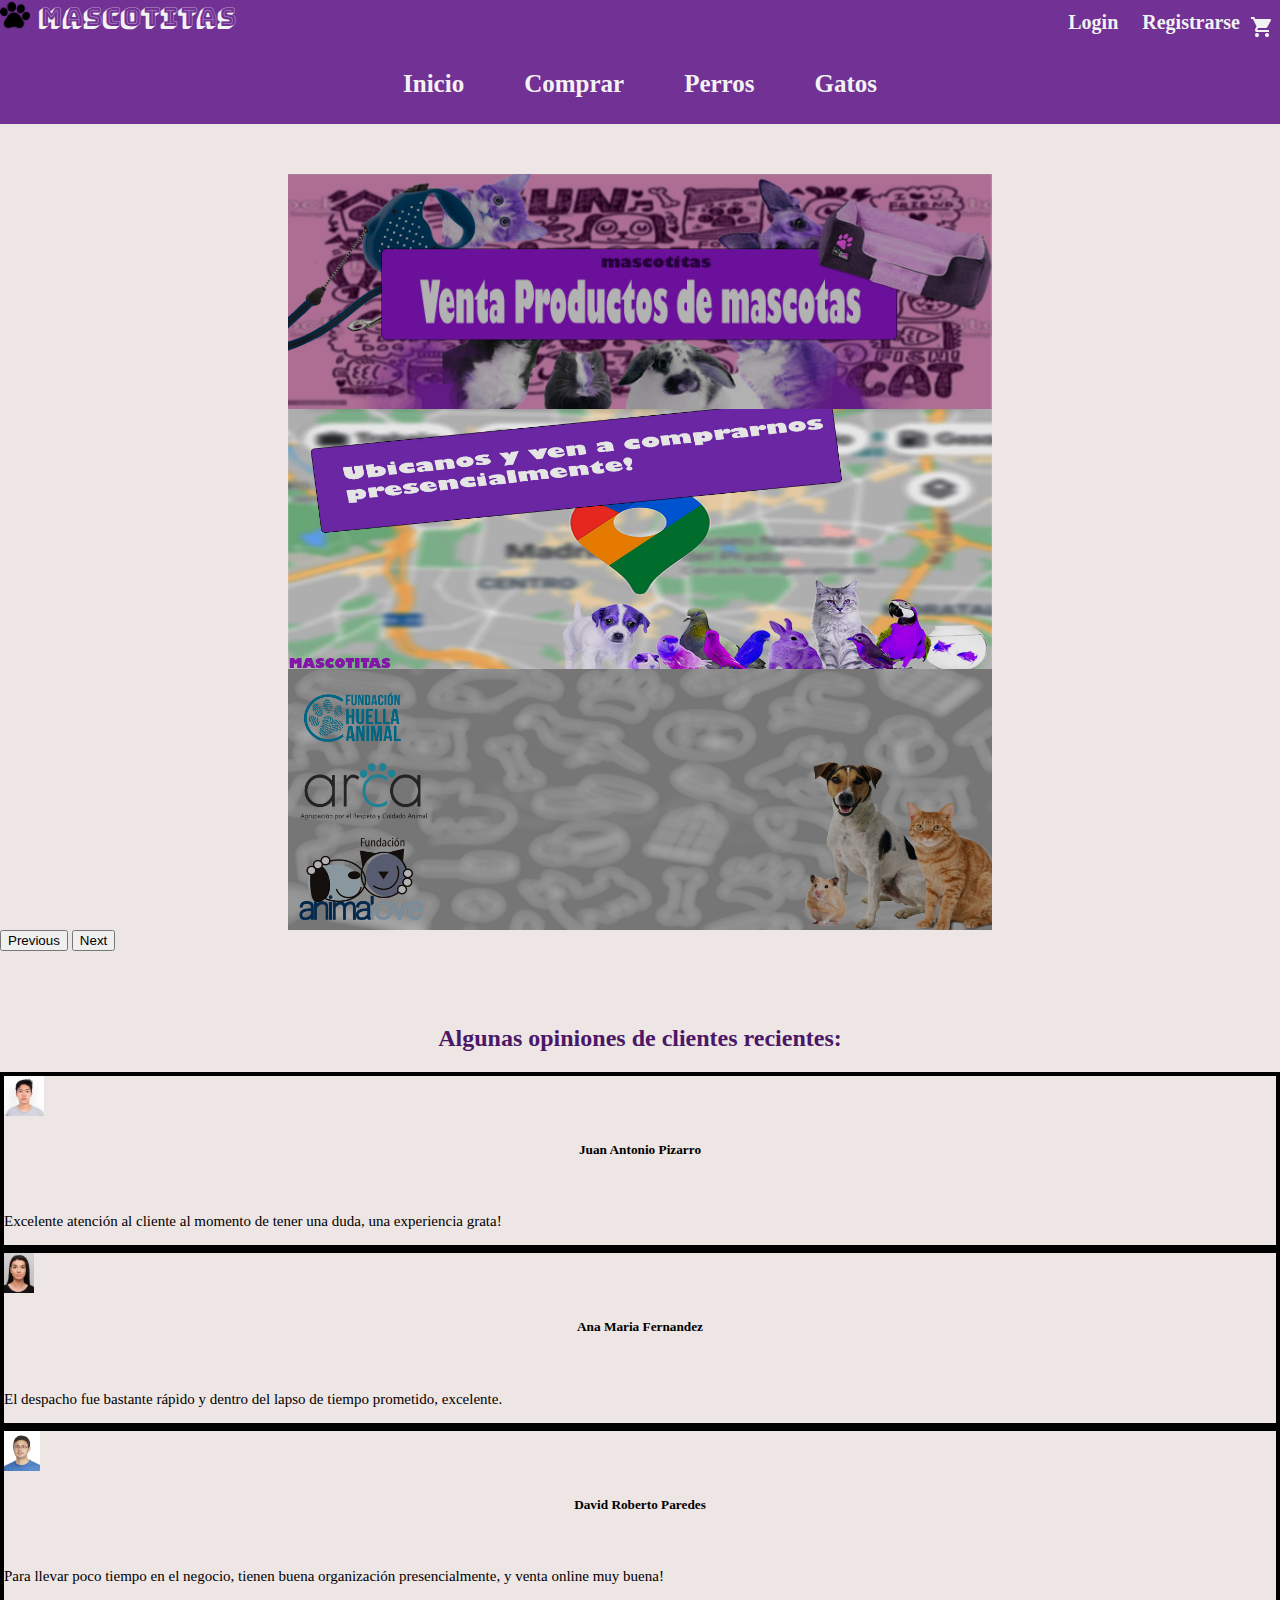
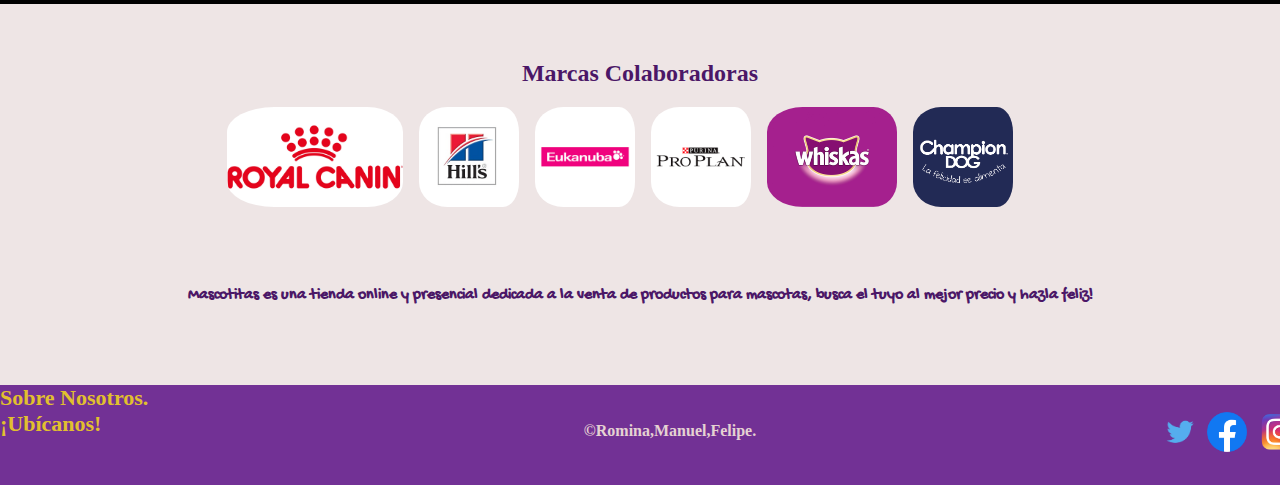
<file: Experiencia2_Poblete_Diaz_Valenzuela_007D-main/index.html>
<!DOCTYPE html>
<html lang="en">
<head>
  <meta charset="UTF-8">
  <meta http-equiv="X-UA-Compatible" content="IE=edge">
  <meta name="viewport" content="width=device-width, initial-scale=1.0">  
  <link href="https://fonts.googleapis.com/icon?family=Material+Icons"
  rel="stylesheet">
  
  <link href="https://cdn.jsdelivr.net/npm/bootstrap@5.1.3/dist/css/bootstrap.min.css" rel="stylesheet" integrity="sha384-1BmE4kWBq78iYhFldvKuhfTAU6auU8tT94WrHftjDbrCEXSU1oBoqyl2QvZ6jIW3" crossorigin="anonymous">
  <script src="https://cdn.jsdelivr.net/npm/bootstrap@5.1.3/dist/js/bootstrap.bundle.min.js" integrity="sha384-ka7Sk0Gln4gmtz2MlQnikT1wXgYsOg+OMhuP+IlRH9sENBO0LRn5q+8nbTov4+1p" crossorigin="anonymous"></script>
  <link rel="stylesheet" href="style.css">
  <title>Inicio - Mascotitas</title>
</head>
<body>
  <header>
      <div class="logo">
          <img id="huella" src="img/huella.png" alt="">
          <a href="#" id="mascotitas" >Mascotitas</a>
      </div>
      <nav>
        <a href="login.html" class="nav-links">Login</a>
        <a href="registro.html" class="nav-links">Registrarse</a >
        <a href="carrito.html"><span id="carrito" class="material-icons">&#xe8cc</span></a>
      </nav>
  </header>

  <div class="nav-2">
    <div id="inicio">
      <a href="#">Inicio</a>
    </div>
    <div id="comprar">
      <a href="comprar.html">Comprar</a>  
    </div>
    <div id="perros">
      <a href="perros.html">Perros</a>
    </div>
    <div id="gatos">
      <a href="gatos.html">Gatos</a>
    </div>
  </div>

  <div id="carouselExampleFade" class="carousel slide carousel-fade" data-bs-ride="carousel">
    <div class="carousel-inner">
      <div  class="carousel-item active">
        <img class="center" src="img/fondo2.jpg" d-block w-100 alt="..." style=" filter: brightness(70%);" >
      </div>
      <div class="carousel-item">
        <a href="ubicanos.html"><img  class="center" src="img/mapaUbicanos2.jpg" d-block w-100 alt="..." style="filter: brightness(90%);" ></a>
      </div>
      <div class="carousel-item">
        <img  class="center" src="img/background-gris.png" d-block w-100 alt="..." style="filter: brightness(70%);">
      </div>
    <button class="carousel-control-prev" type="button" data-bs-target="#carouselExampleFade" data-bs-slide="prev">
      <span style="background-color: black; height: 50px;" class="carousel-control-prev-icon" aria-hidden="true" ></span>
      <span class="visually-hidden">Previous</span>
    </button>
    <button class="carousel-control-next" type="button" data-bs-target="#carouselExampleFade" data-bs-slide="next">
      <span style="background-color: black; height: 50px;" class="carousel-control-next-icon" aria-hidden="true"></span>
      <span class="visually-hidden">Next</span>
    </button>
  </div>
  <br><br><br>
<div class="container">
  <h2 style="text-align: center;font-weight: 800; color: #4b1767;">Algunas opiniones de clientes recientes:</h2>
  <div class="row row-cols-">
    <div class="col"  style="border: 4px solid black"><img src="img/person1.jpg" alt="" style="height: 40px;"> <br>
    <h5 style="text-align: center;">Juan Antonio Pizarro</h5> <br>
    <p style="font-size: 15px;">Excelente atención al cliente al momento de tener una duda, una experiencia grata! </p> </div>
    <div class="col"  style="border: 4px solid black"><img src="img/person2.jpg" alt="" style="height: 40px;"> <br>
    <h5 style="text-align: center;">Ana Maria Fernandez</h5> <br>
    <p style="font-size: 15px;">El despacho fue bastante rápido y dentro del lapso de tiempo prometido, excelente.</p></div>
  <div class="col" style="border: 4px solid black"><img src="img/person3.jpg" alt="" style="height: 40px;"> <br>
    <h5 style="text-align: center;">David Roberto Paredes</h5><br>
    <p style="font-size: 15px;">Para llevar poco tiempo en el negocio, tienen buena organización presencialmente, y venta online muy buena!</p></div>
  </div>

</div>
  <br><br>

    <h2 style="text-align: center;font-weight: 800; color: #4b1767;">Marcas Colaboradoras</h2>
      <div class="container" style="margin-bottom: 2cm;" id="marcas">
          <a href="https://www.royalcanin.com/cl" target="_blank"><img id="royal" src="img/Royal-Canin-Logo.jpg" alt="" style="padding-right: 12px; border-radius: 25%;"></a>
          <a href="https://www.hillspet.cl" target="_blank"><img id="royal" src="img/Hills-logo.jpg" alt="" style="padding-right: 12px; border-radius: 25%;"></a>
          <a href="https://www.eukanuba.com/cl" target="_blank"><img id="royal" src="img/Logo-Eukanuba.jpg" alt="" style="padding-right: 12px; border-radius: 25%;"></a>
          <a href="https://www.purina-latam.com/cl/purina" target="_blank"><img id="royal" src="img/purina.png" alt="" style="padding-right: 12px; border-radius: 25%;"></a>
          <a href="https://www.whiskas.cl" target="_blank"><img id="royal" src="img/Whiskas-logo.png" alt="" style="padding-right: 12px; border-radius: 25%;"></a>
          <a href="https://www.championdog.cl" target="_blank"><img id="royal" src="img/LogoChampionDog-01.png" alt="" style="padding-right: 12px; border-radius: 25%;"></a>
      </div>

      <h4 style="font-family: 'Gochi Hand', cursive; text-align: center; margin-bottom: 20px; color: #4b1767;">Mascotitas es una tienda online y presencial dedicada a la venta de productos para mascotas, busca el tuyo al mejor precio y hazla feliz!</h4>

  <br><br><b><br>
 
  <footer>
    <div class="container"> 
        <div class="col">
          <div id="links">
            <a href="sobrenosotros.html">Sobre Nosotros.</a><br>
            <a href="ubicanos.html">¡Ubícanos!</a>
         </div>       
        </div>
        <div class="col">
           <a href="https://instagram.com"><img id="insta" src="img/insta.png" alt="" style="height: 40px; padding-right: 10px; position: relative; bottom: 25px; right: -30px; float: right;"></a> 
           <a href="https://facebook.com"><img id="face" src="img/face.png" alt="" style="height: 40px; padding-right: 5px; position: relative; bottom: 25px; right: -22px; float: right;"></a>
           <a href="https://twitter.com"><img id="twitter" src="img/twitter.png" alt="" style="height: 40px; padding-right: 5px; position: relative; bottom: 25px; right: -20px; float: right;"></a>
          <div id="copy">
            &copy;Romina,Manuel,Felipe.
          </div> 
        </div>        
        </div>
      </div>
  </footer>
<!--EVENTO MOUSE FOOTER-->
  <script>
     var present = document.getElementById("copy");
    function cambiarn (){
        present.innerHTML = "<h4 style= 'color: rgb(225, 192, 46)';>Creadores de Proyecto</h4>";
    }
    function cambiarn1(){
      present.innerHTML = "&copy;Romina,Manuel,Felipe.";
    }
    present.onmouseover = cambiarn;
    present.onmouseout = cambiarn1;
  </script>
</body>
</html>
</file>
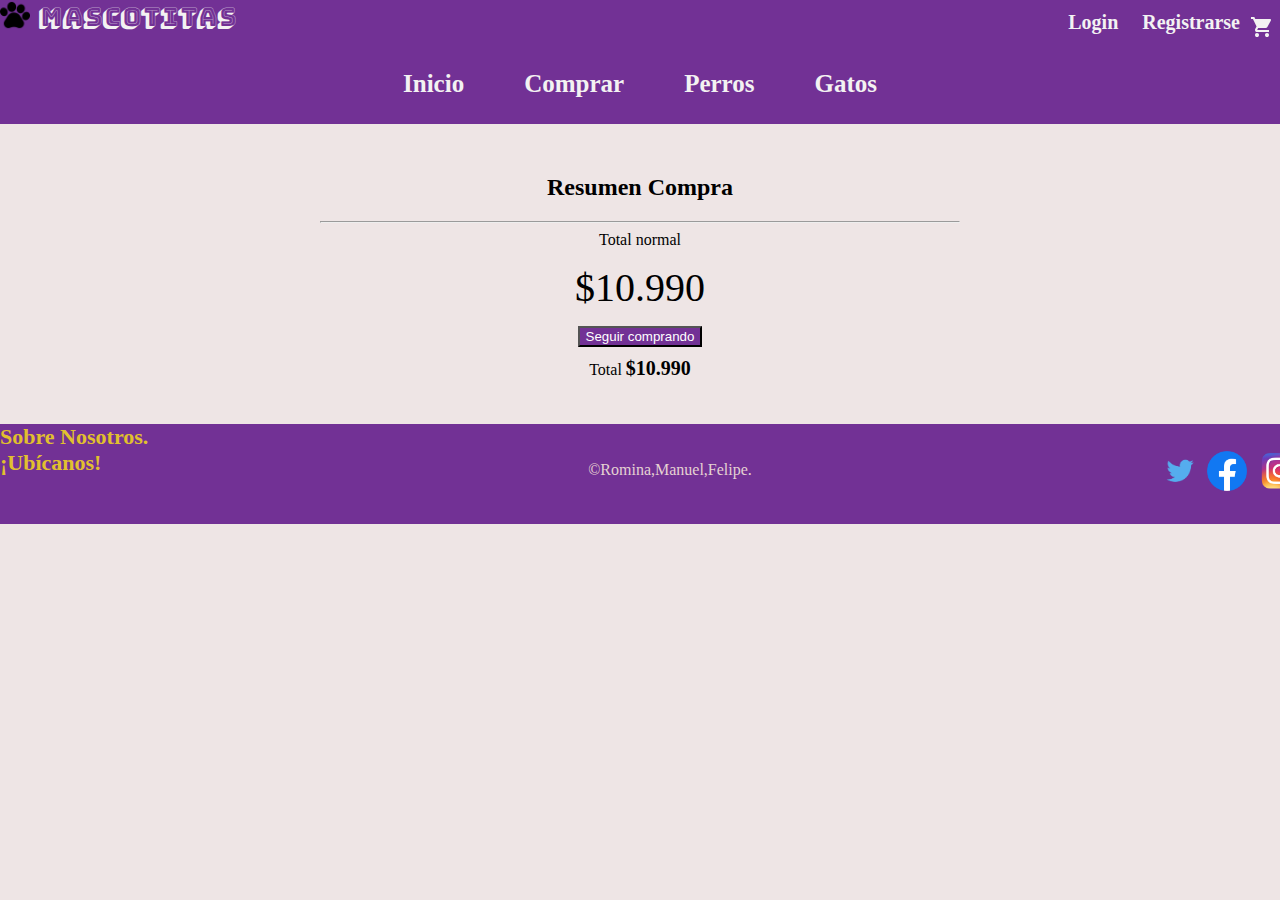
<file: Experiencia2_Poblete_Diaz_Valenzuela_007D-main/carrito.html>
<!DOCTYPE html>
<html lang="en">
<head>
  <meta charset="UTF-8">
  <meta http-equiv="X-UA-Compatible" content="IE=edge">
  <meta name="viewport" content="width=device-width, initial-scale=1.0">  
  <link href="https://fonts.googleapis.com/icon?family=Material+Icons"
  rel="stylesheet">
  
  <link href="https://cdn.jsdelivr.net/npm/bootstrap@5.1.3/dist/css/bootstrap.min.css" rel="stylesheet" integrity="sha384-1BmE4kWBq78iYhFldvKuhfTAU6auU8tT94WrHftjDbrCEXSU1oBoqyl2QvZ6jIW3" crossorigin="anonymous">
  <script src="https://cdn.jsdelivr.net/npm/bootstrap@5.1.3/dist/js/bootstrap.bundle.min.js" integrity="sha384-ka7Sk0Gln4gmtz2MlQnikT1wXgYsOg+OMhuP+IlRH9sENBO0LRn5q+8nbTov4+1p" crossorigin="anonymous"></script>
  <link rel="stylesheet" href="style.css">
  <script src="https://www.paypal.com/sdk/js?client-id=AX4SsYk7sWNbEBz-219t9-snEWyI0MzlNL6NfsARAC-LWnFahbzQq4sxsx2pqzvza5JxwIylehQjtFiq"></script>
  <title>Carrito - Mascotitas</title>
</head>
<body>
  <header>
      <div class="logo">
          <img id="huella" src="img/huella.png" alt="">
          <a href="index.html" id="mascotitas" >Mascotitas</a>
      </div>
      <nav>
        <a href="login.html" class="nav-links">Login</a>
        <a href="registro.html" class="nav-links">Registrarse</a>
        <a href="#"><span id="carrito" class="material-icons">&#xe8cc</span></a>
      </nav>
  </header>

  <div class="nav-2">
    <div id="inicio">
      <a href="index.html">Inicio</a>
    </div>
    <div id="comprar">
      <a href="comprar.html">Comprar</a>  
    </div>
    <div id="perros">
      <a href="perros.html">Perros</a>
    </div>
    <div id="gatos">
      <a href="gatos.html">Gatos</a>
    </div>
  </div>
  
  <!------------------------------------------------------------------------------------------->
  <div class="summary">
    <h2 style=" font-weight: 700">Resumen Compra</h2
      ><div class="cart-summary">
          <hr>
          <div class="cart-summary-row cart-total">
              <div class="label">Total normal</div>
              <div class="value" style="font-size: 40px;">$10.990</div></div>
          </div>
          <div id="paypal-button-container"></div>
          <button type="button" class="btn btn-block btn-link" onclick="window.location.href= 'index.html'">Seguir comprando</button>
          <div class="sticky-banner">
                  <div class="price-container-total">Total<!-- --> 
                      <strong  style="font-size: 20px;">$10.990<!-- --> </strong>
                  </div>
              </div>
          </div>
        </div>


 
   <footer style="margin-top: 1cm;">
    <div class="container"> 
        <div class="col">
          <div id="links">
            <a href="sobrenosotros.html">Sobre Nosotros.</a><br>
            <a href="ubicanos.html">¡Ubícanos!</a>
         </div>       
        </div>
        <div class="col">
            <img id="insta" src="img/insta.png" alt="" style="height: 40px; padding-right: 10px; position: relative; bottom: 25px; right: -30px; float: right;">
            <img id="face" src="img/face.png" alt="" style="height: 40px; padding-right: 5px; position: relative; bottom: 25px; right: -22px; float: right;">
            <img id="twitter" src="img/twitter.png" alt="" style="height: 40px; padding-right: 5px; position: relative; bottom: 25px; right: -20px; float: right;">
          <div id="copy">
            &copy;Romina,Manuel,Felipe.
          </div> 
        </div>        
        </div>
      </div>
  </footer>

  <script>
    paypal.Buttons({
        style:{
            color:'blue',
            shape: 'pill',
            label: 'pay',
        },
        createOrder: function(data,actions){
            return actions.order.create({
                purchase_units: [{
                    amount:{
                        value: 12
                    }
                }]
            });
        },
        onApprove: function(data,actions){
            actions.order.capture().then(function(detalles){
                console.log(detalles);
                /* window.location.href="#"  
                   al completar el pago redirecciona a alguna pág */
            });
        },     
        onCancel: function(data){
            alert("Pago cancelado");
            console.log(data);
        }
    }).render('#paypal-button-container');



     var present = document.getElementById("copy");
    function cambiarn (){
        present.innerHTML = "<h4 style= 'color: rgb(225, 192, 46)';>Creadores de Proyecto</h4>";
    }
    function cambiarn1(){
      present.innerHTML = "&copy;Romina,Manuel,Felipe.";
    }
    present.onmouseover = cambiarn;
    present.onmouseout = cambiarn1;
</script>
</body>
</html>
</file>
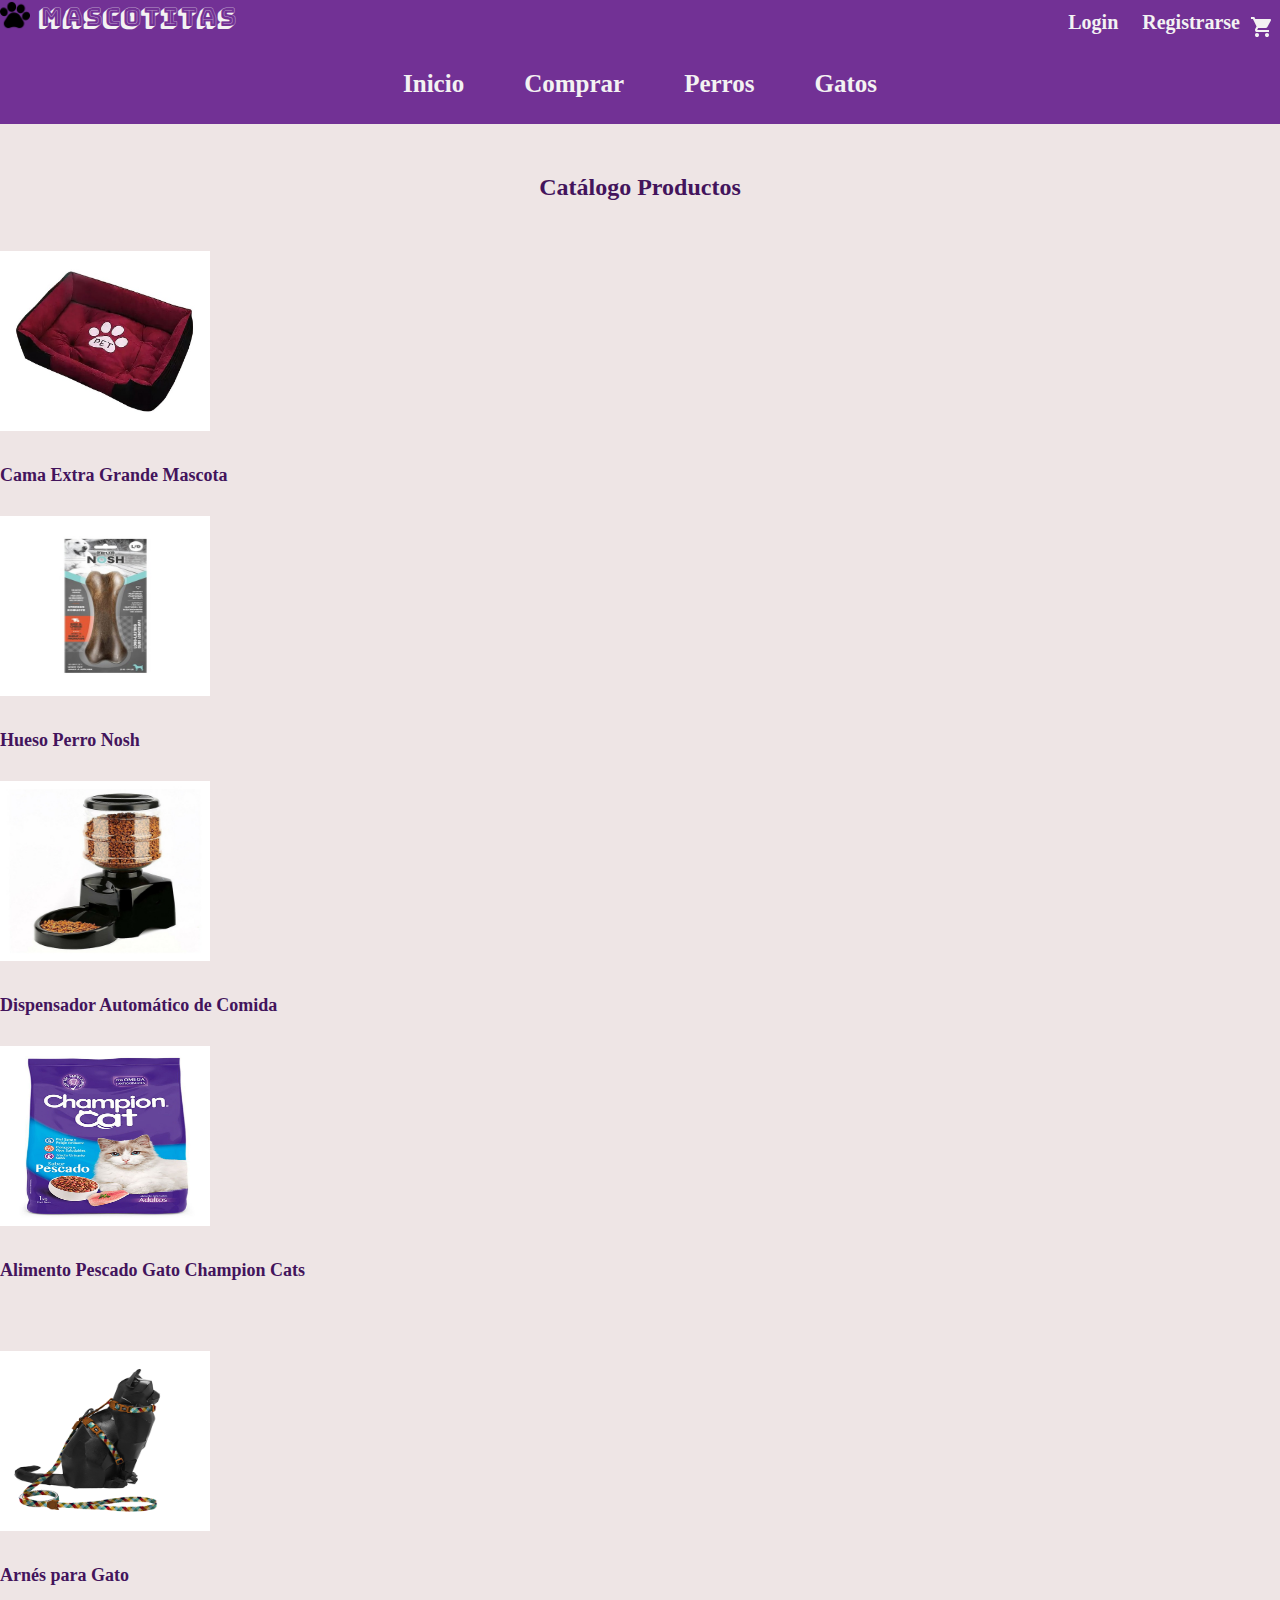
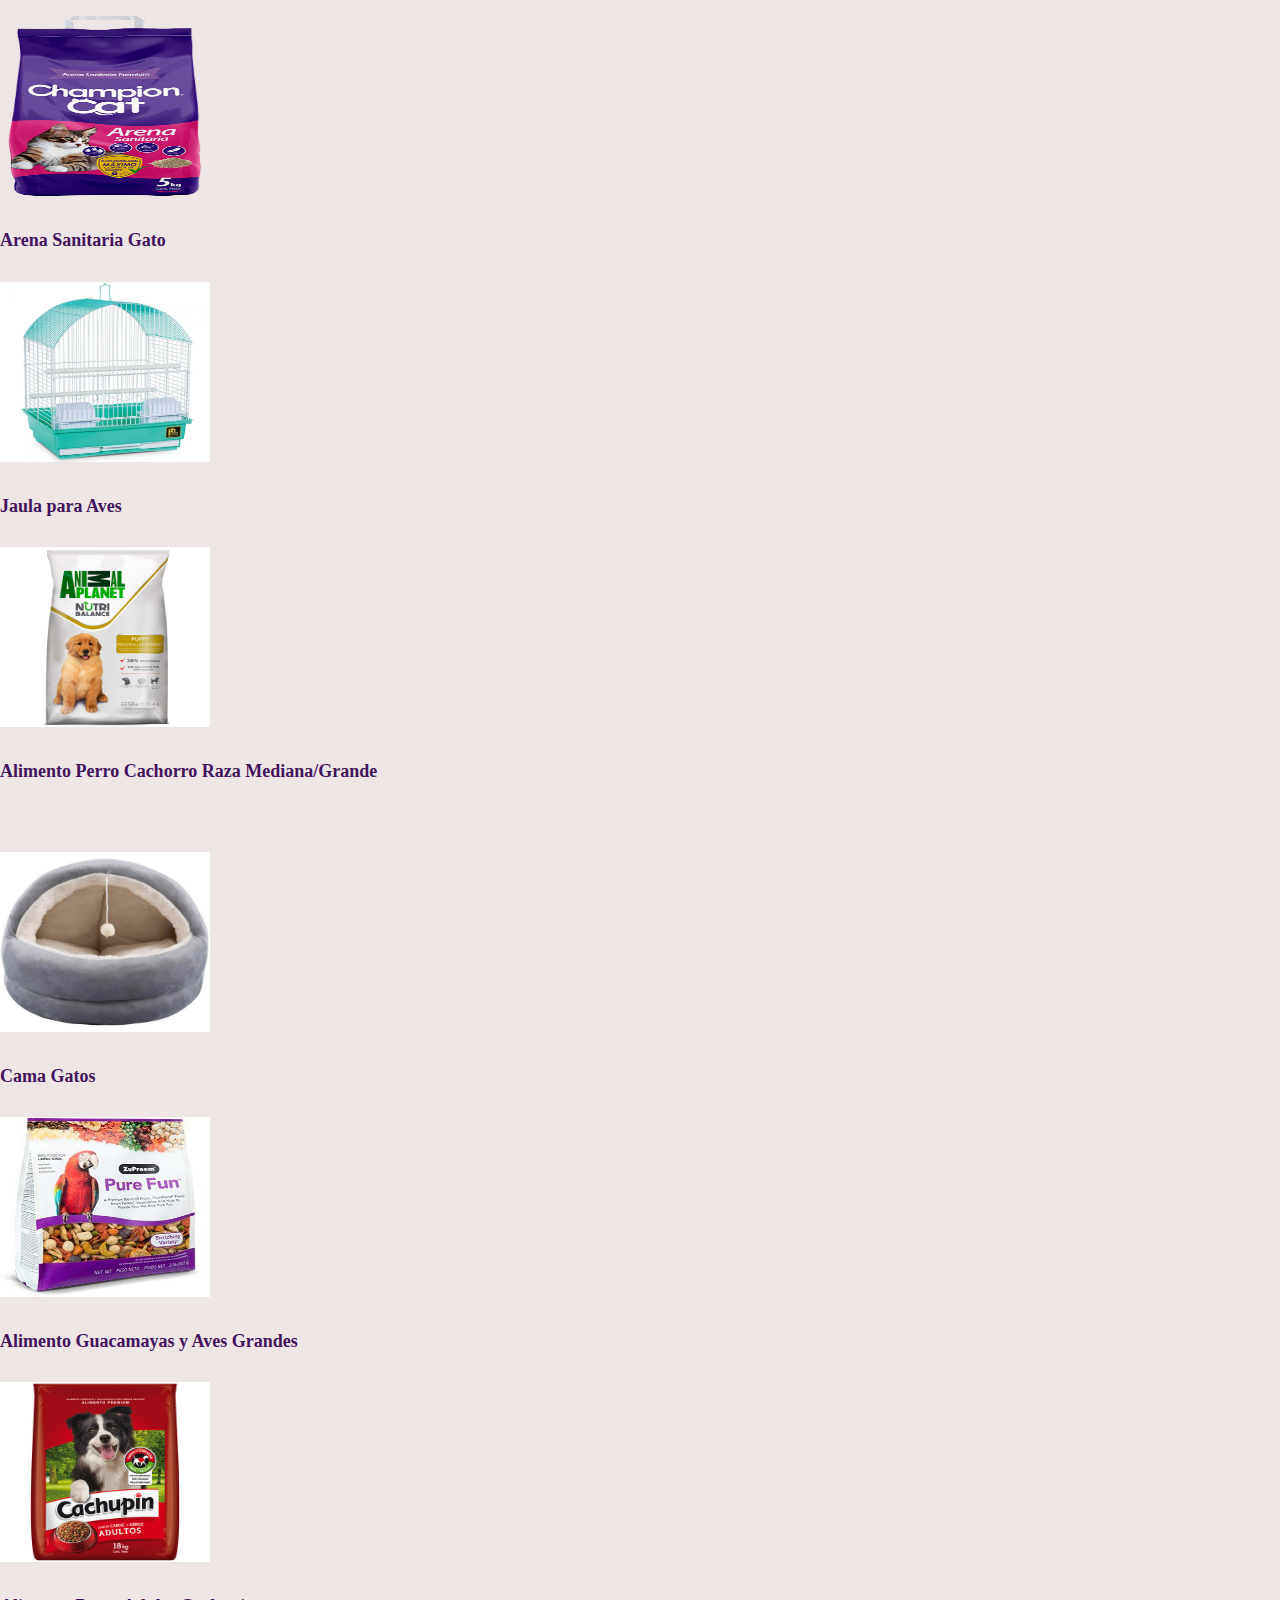
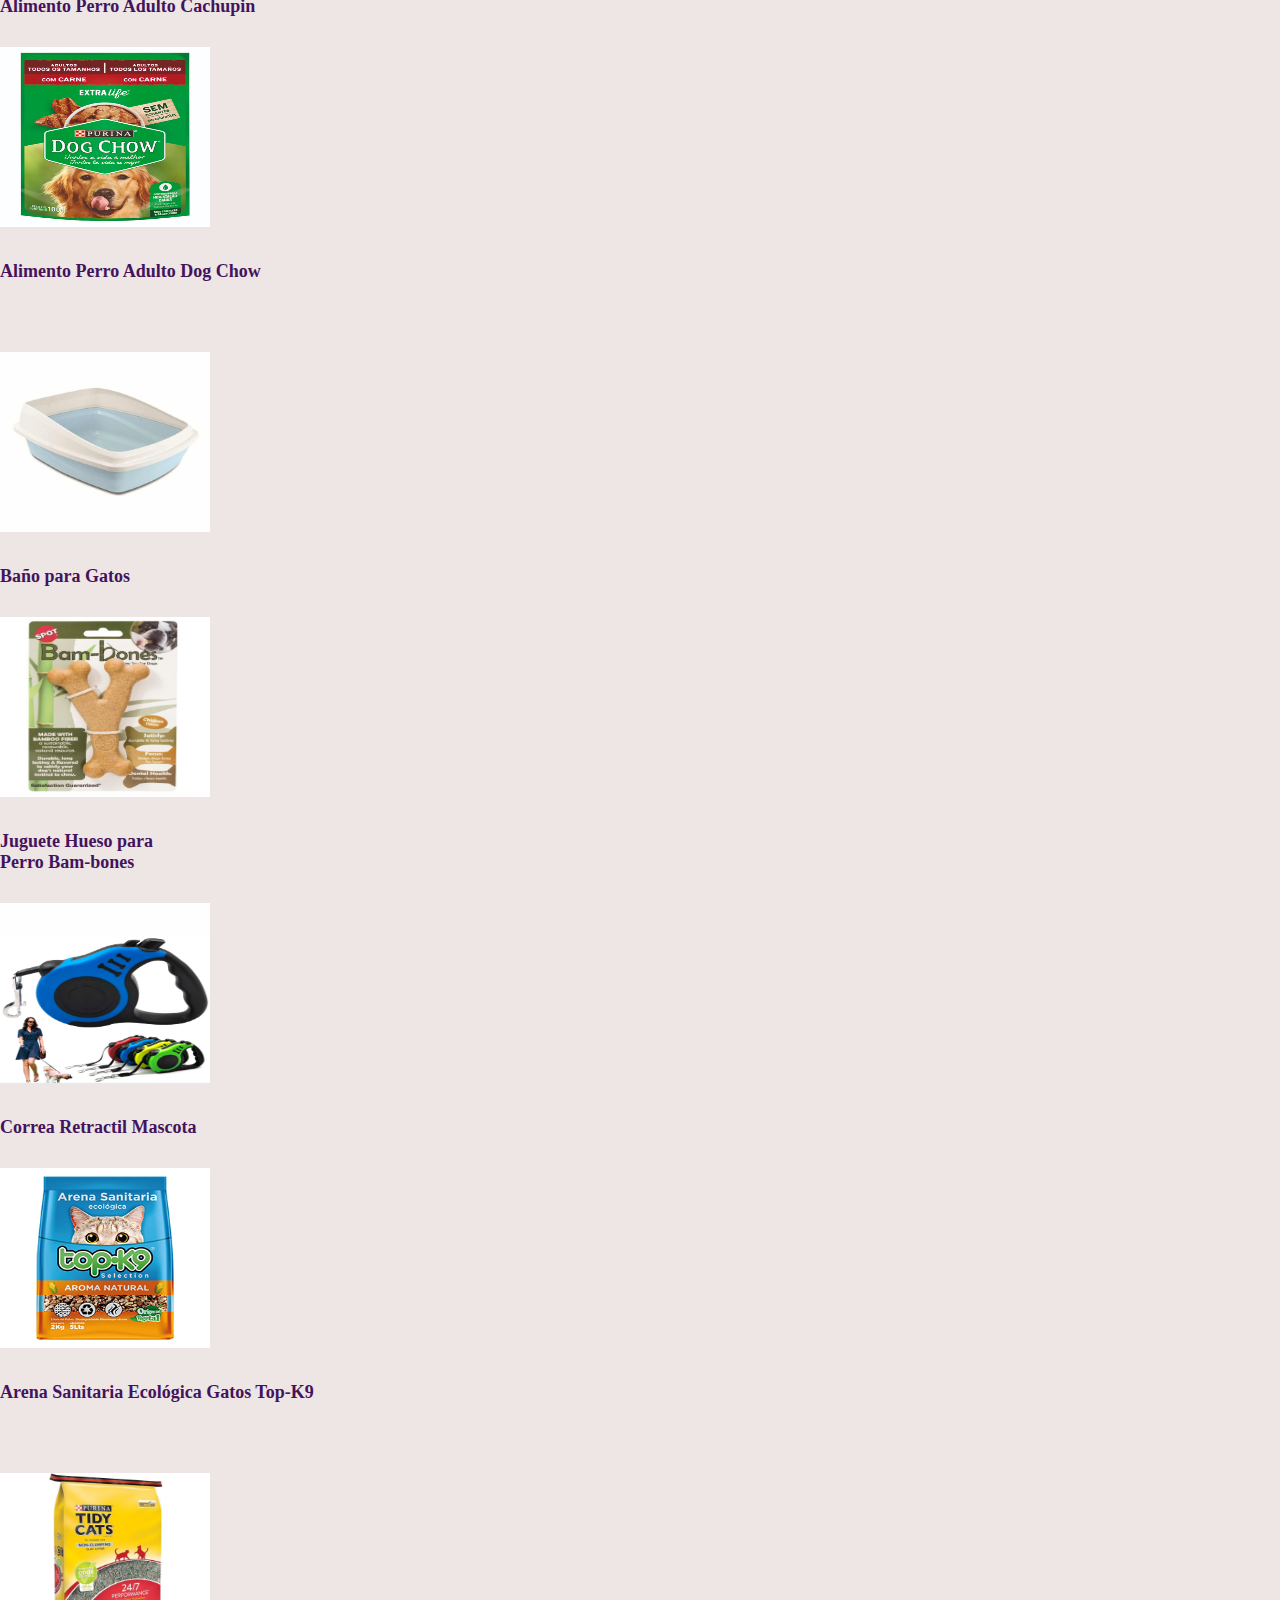
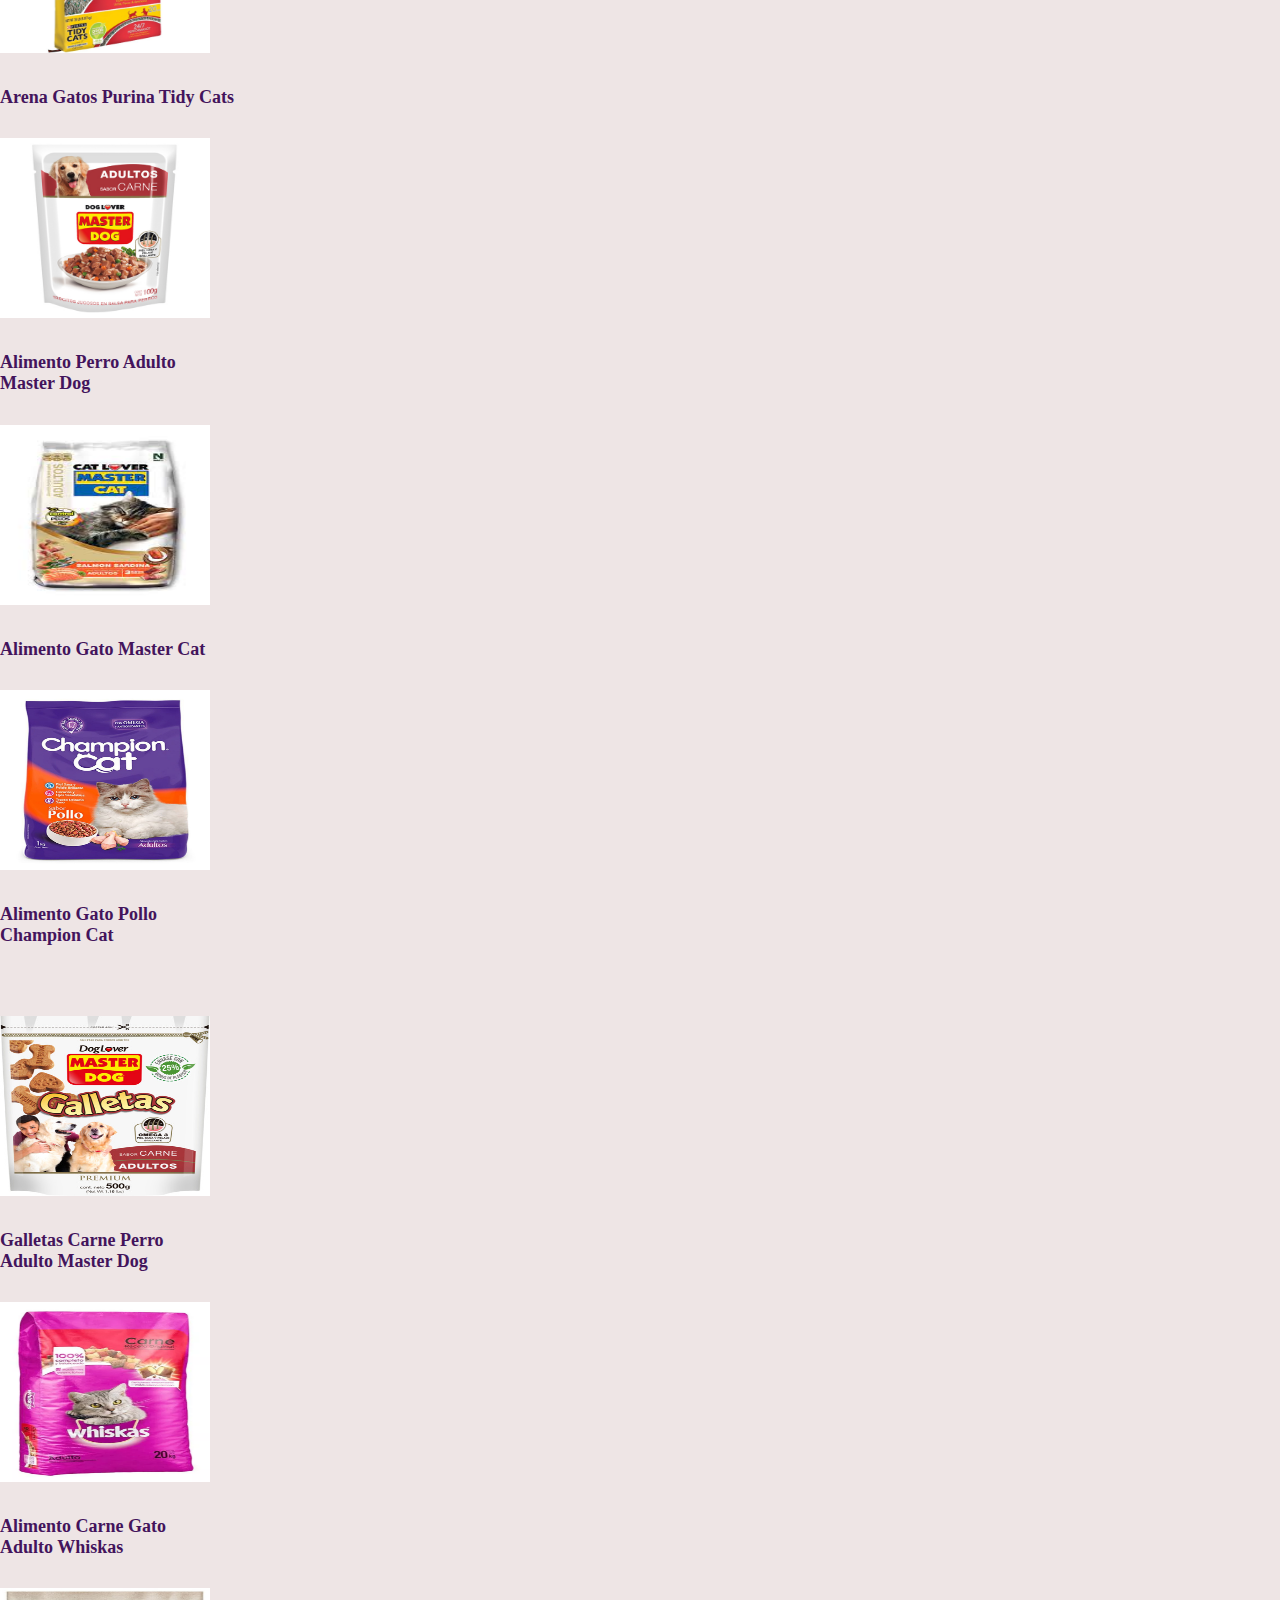
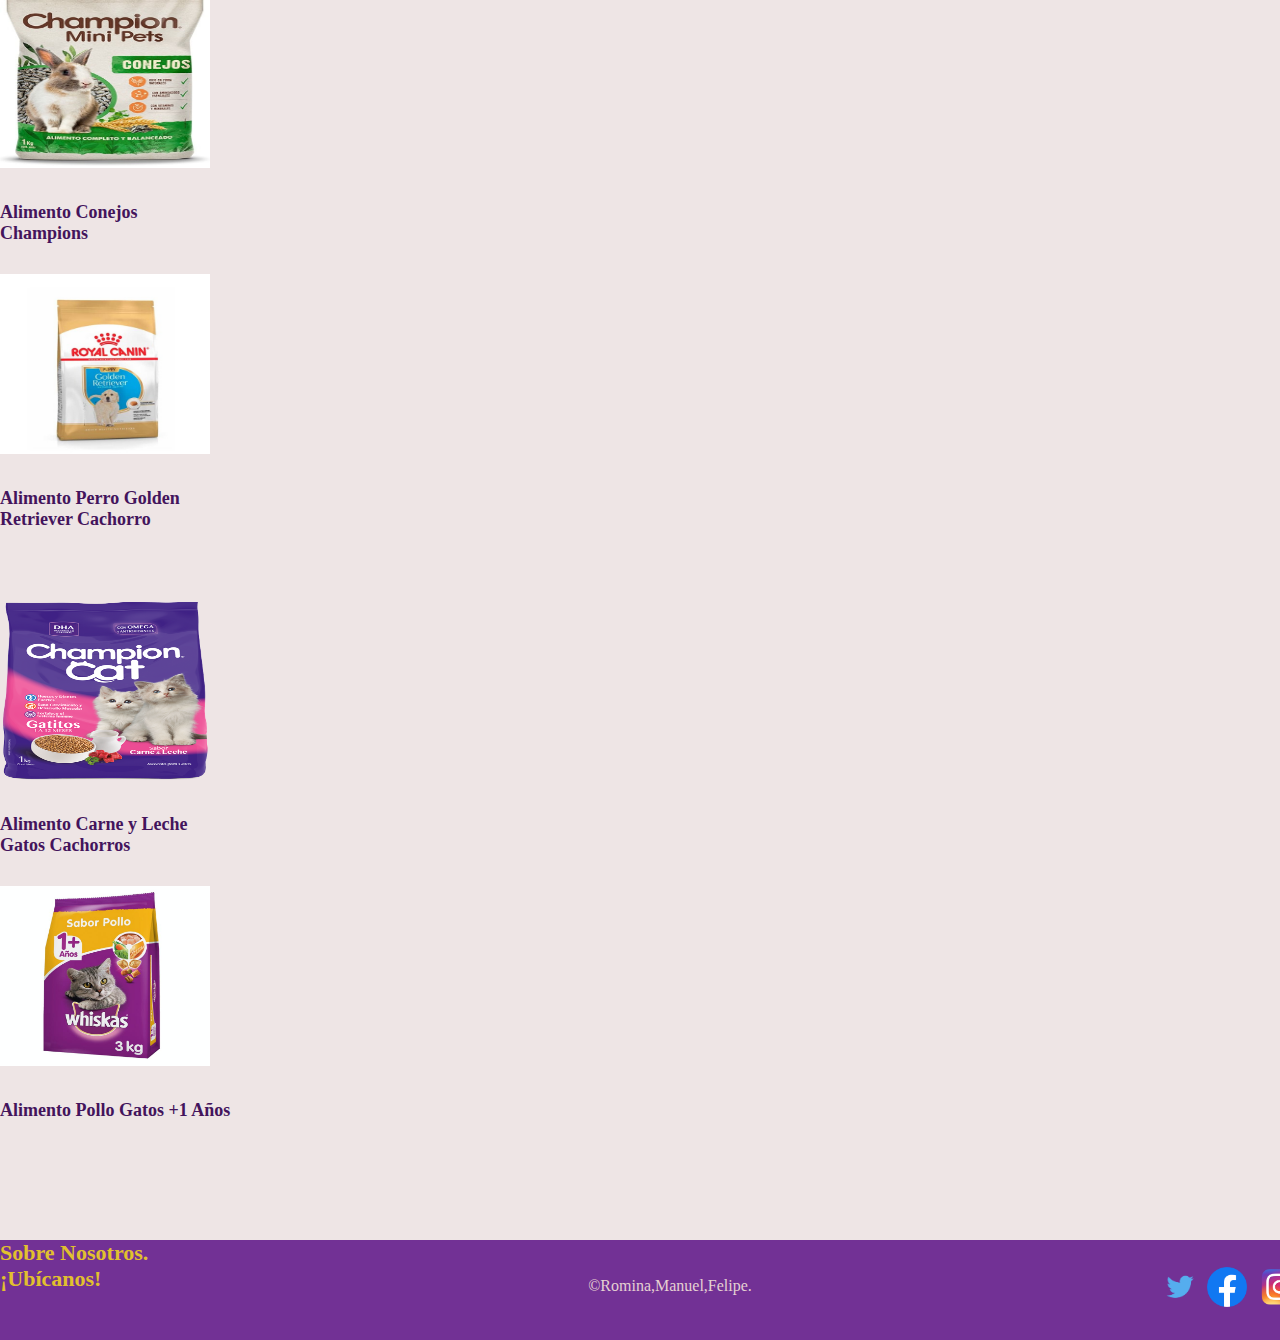
<file: Experiencia2_Poblete_Diaz_Valenzuela_007D-main/comprar.html>
<!DOCTYPE html>
<html lang="en">
<head>
  <meta charset="UTF-8">
  <meta http-equiv="X-UA-Compatible" content="IE=edge">
  <meta name="viewport" content="width=device-width, initial-scale=1.0">  
  <link href="https://fonts.googleapis.com/icon?family=Material+Icons"
  rel="stylesheet">
  
  <link href="https://cdn.jsdelivr.net/npm/bootstrap@5.1.3/dist/css/bootstrap.min.css" rel="stylesheet" integrity="sha384-1BmE4kWBq78iYhFldvKuhfTAU6auU8tT94WrHftjDbrCEXSU1oBoqyl2QvZ6jIW3" crossorigin="anonymous">
  <script src="https://cdn.jsdelivr.net/npm/bootstrap@5.1.3/dist/js/bootstrap.bundle.min.js" integrity="sha384-ka7Sk0Gln4gmtz2MlQnikT1wXgYsOg+OMhuP+IlRH9sENBO0LRn5q+8nbTov4+1p" crossorigin="anonymous"></script>
  <link rel="stylesheet" href="style.css">
  <title>Comprar - Mascotitas</title>
</head>
<body>
  <header>
      <div class="logo">
          <img id="huella" src="img/huella.png" alt="">
          <a href="index.html" id="mascotitas" >Mascotitas</a>
      </div>
      <nav>
        <a href="login.html" class="nav-links">Login</a>
        <a href="registro.html" class="nav-links">Registrarse</a>
        <a href="carrito.html"><span id="carrito" class="material-icons">&#xe8cc</span></a>
      </nav>
  </header>

  <div class="nav-2">
    <div id="inicio">
      <a href="index.html">Inicio</a>
    </div>
    <div id="comprar">
      <a href="#">Comprar</a>  
    </div>
    <div id="perros">
      <a href="perros.html">Perros</a>
    </div>
    <div id="gatos">
      <a href="gatos.html">Gatos</a>
    </div>
  </div>
  
  
  <!-----------------------------CATALOGO-------------------------------------->
  
  <h2 style="text-align: center;color: #43145c; font-weight: 800; margin-bottom: 50px;">Catálogo Productos</h2>
  
  <div class="container" style="margin-bottom: 70px;" id="uno">
    <div class="row row-cols-4" >
      <div class="col"><a href="#openModal0"><img src="img/img-productos/camamascota.jpg" alt="" style="height: 180px; width: 210px;"></a><h5 style="color: #43145c; font-weight: 800;font-size: 18px;">Cama Extra Grande Mascota</h5></div>     
      <div class="col"><a href="#openModal2"><img   src="img/Perros/hueso2.jpg" alt="" style="height: 180px; width: 210px;"></a><br><h5 style="color: #43145c; font-weight: 800;font-size: 18px;">Hueso Perro Nosh</h5> </div>
      <div class="col"><a href="#openModal3"><img  src="img/img-productos/dispensadorcomida.jpg" alt="" style="height: 180px; width: 210px;"></a><br><h5 style="color: #43145c; font-weight: 800;font-size: 18px;">Dispensador Automático de Comida</h5> </div>
      <div class="col"><a href="#openModal4"><img   src="img/Gatos/comida4.jpg" alt="" style="height: 180px; width: 210px;"></a><br> <h5 style="color: #43145c; font-weight: 800;font-size: 18px;">Alimento Pescado Gato Champion Cats</h5></div>
    </div> 
  </div>

<!---------------------------------------------------------------------->
  <div class="container" style="margin-bottom: 70px;">
    <div class="row row-cols-4">
      <div class="col"><a href="#openModal5"><img src="img/Gatos/accesorio1.png" alt="" style="height: 180px; width: 210px;"></a><br><h5 style="color: #43145c; font-weight: 800;font-size: 18px;"> Arnés para Gato</h5></div>     
      <div class="col"><a href="#openModal6"><img src="img/Gatos/arena1.png" alt="" style="height: 180px; width: 210px;"></a><br> <h5 style="color: #43145c; font-weight: 800;font-size: 18px;">Arena Sanitaria Gato</h5></div>
      <div class="col"><a href="#openModal7"><img src="img/img-productos/Jaulaves.jpg" alt="" style="height: 180px; width: 210px;"></a><br> <h5 style="color: #43145c; font-weight: 800;font-size: 18px;">Jaula para Aves</h5></div>
      <div class="col"><a href="#openModal8"><img src="img/Perros/animalp.jpg" alt="" style="height: 180px; width: 210px;"></a><br> <h5 style="color: #43145c; font-weight: 800;font-size: 18px;">Alimento Perro Cachorro Raza Mediana/Grande</h5></div>
    </div> 
  </div>
  <!------------------------------------------------------------------------>
  <div class="container" style="margin-bottom: 70px;">
    <div class="row row-cols-4">
      <div class="col"><a href="#openModal9"><img src="img/Gatos/accesorio3.jpg" alt="" style="height: 180px; width: 210px;"></a><br> <h5 style="color: #43145c; font-weight: 800;font-size: 18px;">Cama Gatos</h5></div>     
      <div class="col"><a href="#openModal10"><img src="img/img-productos/alimento-para-guacamayas-aves-grandes.jpeg" alt="" style="height: 180px; width: 210px;"></a><br> <h5 style="color: #43145c; font-weight: 800;font-size: 18px;">Alimento Guacamayas y Aves Grandes</h5></div>
      <div class="col"><a href="#openModal11"><img src="img/Perros/cachupin.jpg" alt="" style="height: 180px; width: 210px;"></a><br> <h5 style="color: #43145c; font-weight: 800;font-size: 18px;">Alimento Perro Adulto Cachupin</h5></div>
      <div class="col"><a href="#openModal12"><img src="img/Perros/dogchow.jpg" alt="" style="height: 180px; width: 210px;"></a><br> <h5 style="color: #43145c; font-weight: 800;font-size: 18px;">Alimento Perro Adulto Dog Chow</h5></div>
    </div> 
  </div>

  <!-------------------------------------------------------------------------->
  <div class="container" style="margin-bottom: 70px;">
    <div class="row row-cols-4">
      <div class="col"><a href="#openModal13"><img src="img/Gatos/accesorio2.jpg" alt="" style="height: 180px; width: 210px;"></a><br><h5 style="color: #43145c; font-weight: 800;font-size: 18px;"> Baño para Gatos</h5></div>     
      <div class="col"><a href="#openModal14"><img src="img/Perros/hueso.png" alt="" style="height: 180px; width: 210px;"></a><br><h5 style="color: #43145c; font-weight: 800;font-size: 18px;"> Juguete Hueso para <br> Perro Bam-bones</h5></div>
      <div class="col"><a href="#openModal15"><img src="img/img-productos/correa.jpg" alt="" style="height: 180px; width: 210px;"></a><br><h5 style="color: #43145c; font-weight: 800;font-size: 18px;"> Correa Retractil Mascota</h5></div>
      <div class="col"><a href="#openModal16"><img src="img/Gatos/arena2.png" alt="" style="height: 180px; width: 210px;"></a><br> <h5 style="color: #43145c; font-weight: 800;font-size: 18px;">Arena Sanitaria Ecológica Gatos Top-K9</h5></div>
    </div> 
  </div>

  <div class="container" style="margin-bottom: 70px;">
    <div class="row row-cols-4">
      <div class="col"><a href="#openModal17"><img src="img/Gatos/arena3.jpg" alt="" style="height: 180px; width: 210px;"></a><br> <h5 style="color: #43145c; font-weight: 800;font-size: 18px;">Arena Gatos Purina Tidy Cats</h5></div>     
      <div class="col"><a href="#openModal18"><img src="img/Perros/masterdog.jpg" alt="" style="height: 180px; width: 210px;"></a><br> <h5 style="color: #43145c; font-weight: 800;font-size: 18px;">Alimento Perro Adulto <br> Master Dog</h5></div>
      <div class="col"><a href="#openModal19"><img src="img/Gatos/comida1.jfif" alt="" style="height: 180px; width: 210px;"></a><br> <h5 style="color: #43145c; font-weight: 800;font-size: 18px;">Alimento Gato Master Cat</h5></div>
      <div class="col"><a href="#openModal20"><img src="img/Gatos/comida2.jpg" alt="" style="height: 180px; width: 210px;"></a><br> <h5 style="color: #43145c; font-weight: 800;font-size: 18px;">Alimento Gato Pollo <br> Champion Cat</h5></div>
    </div> 
  </div>
  
  <div class="container" style="margin-bottom: 70px;">
    <div class="row row-cols-4">
      <div class="col"><a href="#openModal21"><img src="img/Perros/masterdoggalletas.jpg" alt="" style="height: 180px; width: 210px;"></a><br><h5 style="color: #43145c; font-weight: 800;font-size: 18px;"> Galletas Carne Perro <br> Adulto Master Dog</h5></div>     
      <div class="col"><a href="#openModal22"><img src="img/Gatos/comida3.png" alt="" style="height: 180px; width: 210px;"></a><br><h5 style="color: #43145c; font-weight: 800;font-size: 18px;">Alimento Carne Gato <br> Adulto Whiskas</h5>  </div>
      <div class="col"><a href="#openModal23"><img src="img/img-productos/comidaconejo.jpg" alt="" style="height: 180px; width: 210px;"></a><br> <h5 style="color: #43145c; font-weight: 800;font-size: 18px;">Alimento Conejos <br> Champions</h5></div>
      <div class="col"><a href="#openModal24"><img src="img/Perros/royalcanin.jpg" alt="" style="height: 180px; width: 210px;"></a><br> <h5 style="color: #43145c; font-weight: 800;font-size: 18px;">Alimento Perro Golden <br> Retriever Cachorro</h5></div>
    </div> 
  </div>


  <div class="container">
    <div class="row row-cols-4">
      <div class="col"><a href="#openModal25"><img src="img/Gatos/comida5.png" alt="" style="height: 180px; width: 210px;"></a><br> <h5 style="color: #43145c; font-weight: 800;font-size: 18px;">Alimento Carne y Leche <br> Gatos Cachorros</h5></div>     
      <div class="col"><a href="#openModal26"><img src="img/Gatos/comida6.jpg" alt="" style="height: 180px; width: 210px;"></a><br><h5 style="color: #43145c; font-weight: 800;font-size: 18px;">Alimento Pollo Gatos +1 Años</h5></div>
    </div> 
  </div>



<!------------VENTANAS EMERGENTES PARA PRODUCTOS-------------->


<div id="openModal0" class="modalDialog">
  <div>
    <a href="#close" title="Close" class="close">X</a>
    <h2>Cama Extra Grande para Mascota</h2>
    <p>Precio: $7.990</p>
    <p>Cama Extra Grande Color Rojo para el uso de mascota </p>
        <img src="img/img-productos/camamascota.jpg" alt="" style="height: 250px; position: relative; right: -45px;">
    </div>
</div>


<div id="openModal2" class="modalDialog">
  <div>
    <a href="#close" title="Close" class="close">X</a>
    <h2>Hueso Perro Nosh</h2>
    <p>Precio: $7.990</p>
    <p>Hueso Duro Sabor Tocino para Perro Adulto </p>
        <img src="img/Perros/hueso2.jpg" alt="" style="height: 250px; position: relative; right: -45px;">
    </div>
</div>


<div id="openModal3" class="modalDialog">
  <div>
    <a href="#close" title="Close" class="close">X</a>
    <h2>Dispensador Automático de Comida</h2>
    <p>Precio: $7.990</p>
    <p>Dispensador Automático de comida,el alimento se coloca en el compartimiento superior y este va cayendo por gravedad al plato inferior a medida que la mascota lo va consumiendo. </p>
        <img src="img/img-productos/dispensadorcomida.jpg" alt="" style="height: 250px; position: relative; right: -35px;">
    </div>
</div>


<div id="openModal4" class="modalDialog">
  <div>
    <a href="#close" title="Close" class="close">X</a>
    <h2>Alimento Gato Champion Cat</h2>
    <p>Precio: $3.990</p>
    <p>Alimento para gato adulto sabor pescado 1kg</p>
        <img src="img/Gatos/comida4.jpg" alt="" style="height: 250px; position: relative; right: -35px;">
    </div>
</div>

<div id="openModal5" class="modalDialog">
  <div>
    <a href="#close" title="Close" class="close">X</a>
    <h2>Arnés para Gato</h2>
    <p>Precio: $5.990</p>
    <p>Arné ajustable multicolor para gatos de 2kg a 5kg</p>
        <img src="img/Gatos/accesorio1.png" alt="" style="height: 250px; position: relative; right: -35px;">
    </div>
</div>

<div id="openModal6" class="modalDialog">
  <div>
    <a href="#close" title="Close" class="close">X</a>
    <h2>Arena Sanitaria Gato</h2>
    <p>Precio: $4.990</p>
    <p>Arena Sanitaria Premium máximo control de olores con olor a lavanda 5kg</p>
        <img src="img/Gatos/arena1.png" alt="" style="height: 250px; position: relative; right: -35px;">
    </div>
</div>

<div id="openModal7" class="modalDialog">
  <div>
    <a href="#close" title="Close" class="close">X</a>
    <h2>Jaula para Aves</h2>
    <p>Precio: $11.990</p>
    <p>Jaula para todo tipo de Aves pequeñas, trae compartimiento para que repose y comida.</p>
        <img src="img/img-productos/Jaulaves.jpg" alt="" style="height: 250px; position: relative; right: -35px;">
    </div>
</div>

<div id="openModal8" class="modalDialog">
  <div>
    <a href="#close" title="Close" class="close">X</a>
    <h2>Alimento Perro Cachorro Raza Mediana/Grande</h2>
    <p>Precio: $22.100</p>
    <p>La combinación de ingredientes esenciales formulado en este producto fortalece el sistema inmunológico, neuronal y músculo-esquelético de su cachorro. Se recomienda su consumo hasta los 18 meses.</p>
        <img src="img/Perros/animalp.jpg" alt="" style="height: 250px; position: relative; right: -35px;">
    </div>
</div>

<div id="openModal9" class="modalDialog">
  <div>
    <a href="#close" title="Close" class="close">X</a>
    <h2>Cama Gatos</h2>
    <p>Precio: $25.990</p>
    <p>Cómoda cama para gatos color gris con pompón</p>
        <img src="img/Gatos/accesorio3.jpg" alt="" style="height: 250px; position: relative; right: -35px;">
    </div>
</div>

<div id="openModal10" class="modalDialog">
  <div>
    <a href="#close" title="Close" class="close">X</a>
    <h2>Alimento Guacamayas y Aves Grandes</h2>
    <p>Precio: $11.990</p>
    <p>Es una mezcla de frutas, Smart Pellets, vegetales y frutos secos para estimular y fortaceles a su mascota.</p>
        <img src="img/img-productos/alimento-para-guacamayas-aves-grandes.jpeg" alt="" style="height: 250px; position: relative; right: -35px;">
    </div>
</div>

<div id="openModal11" class="modalDialog">
  <div>
    <a href="#close" title="Close" class="close">X</a>
    <h2>Alimento Perro Adulto Cachupin</h2>
    <p>Precio: $22.500</p>
    <p>El alimento para perro adulto sabor carne y arroz Cachupín es lo que tu perro necesita para mantenerse fuerte, sano y repleto de energía para disfrutar de los días de juegos en el jardín o los paseos al aire libre. Ofrece una nutrición completa y balanceada manteniendo su condición física, sin sentirse limitado por la edad, ya que es ideal para perros adultos.</p>
        <img src="img/Perros/cachupin.jpg" alt="" style="height: 250px; position: relative; right: -35px;">
    </div>
</div>

<div id="openModal12" class="modalDialog">
  <div>
    <a href="#close" title="Close" class="close">X</a>
    <h2>Alimento Perro Adulto Dog Chow</h2>
    <p>Precio: $700</p>
    <p>Alimento balanceado completo húmedo para perros adultos de todos los tamaños.</p>
        <img src="img/Perros/dogchow.jpg" alt="" style="height: 250px; position: relative; right: -35px;">
    </div>
</div>

<div id="openModal13" class="modalDialog">
  <div>
    <a href="#close" title="Close" class="close">X</a>
    <h2>Baño para Gatos</h2>
    <p>Precio: $4.990</p>
    <p>Baño para gatos celeste con borde blanco para evitar que salga la arena</p>
        <img src="img/Gatos/accesorio2.jpg" alt="" style="height: 250px; position: relative; right: -35px;">
    </div>
</div>

<div id="openModal14" class="modalDialog">
  <div>
    <a href="#close" title="Close" class="close">X</a>
    <h2>Juguete Hueso para Perro Bam-bones</h2>
    <p>Precio: $6.990</p>
    <p>Juguete Ecológico y Sostenible</p>
        <img src="img/Perros/hueso.png" alt="" style="height: 250px; position: relative; right: -35px;">
    </div>
</div>

<div id="openModal15" class="modalDialog">
  <div>
    <a href="#close" title="Close" class="close">X</a>
    <h2>Correa Retractil Mascota</h2>
    <p>Precio: $5.990</p>
    <p>Correa retractil para tu mascota largo máximo 2.5 metros</p>
        <img src="img/img-productos/correa.jpg" alt="" style="height: 250px; position: relative; right: -35px;">
    </div>
</div>

<div id="openModal16" class="modalDialog">
  <div>
    <a href="#close" title="Close" class="close">X</a>
    <h2>Arena Sanitaria Ecológica Gatos Top-K9</h2>
    <p>Precio: $3.990</p>
    <p>Arena Sanitaria ecológica natural biodegradable sin olor 2kg</p>
        <img src="img/Gatos/arena2.png" alt="" style="height: 250px; position: relative; right: -35px;">
    </div>
</div>

<div id="openModal17" class="modalDialog">
  <div>
    <a href="#close" title="Close" class="close">X</a>
    <h2>Arena Gatos Purina Tidy Cats</h2>
    <p>Precio: $11.990</p>
    <p>Arena Sanitaria control de olores 24/7 9kg</p>
        <img src="img/Gatos/arena3.jpg" alt="" style="height: 250px; position: relative; right: -35px;">
    </div>
</div>

<div id="openModal18" class="modalDialog">
  <div>
    <a href="#close" title="Close" class="close">X</a>
    <h2>Alimento Perro Adulto Master Dog</h2>
    <p>Precio: $560</p>
    <p>Exquisitos trocitos Master Dog en salsa sabor carne acompañados con verduras, ideal para regalonear a tu perro con un premio saludable. Contiene Omega 3 para mantener una piel sana y un pelaje brillante.</p>
        <img src="img/Perros/masterdog.jpg" alt="" style="height: 250px; position: relative; right: -35px;">
    </div>
</div>

<div id="openModal19" class="modalDialog">
  <div>
    <a href="#close" title="Close" class="close">X</a>
    <h2>Alimento Gato Master Cat</h2>
    <p>Precio: $5.990</p>
    <p>Alimento para gato adulto sabor salmón y sardina 3 kg</p>
        <img src="img/Gatos/comida1.jfif" alt="" style="height: 250px; position: relative; right: -65px;">
    </div>
</div>

<div id="openModal20" class="modalDialog">
  <div>
    <a href="#close" title="Close" class="close">X</a>
    <h2>Alimento Gato Pollo Champion Cat</h2>
    <p>Precio: $3.990</p>
    <p>Alimento para gato adulto sabor pollo 1kg</p>
        <img src="img/Gatos/comida2.jpg" alt="" style="height: 250px; position: relative; right: -35px;">
    </div>
</div>

<div id="openModal21" class="modalDialog">
  <div>
    <a href="#close" title="Close" class="close">X</a>
    <h2>Galletas Carne Perro Adulto Master Dog</h2>
    <p>Precio: $2.500</p>
    <p>Con las exquisitas galletas horneadas Master Dog sabor carne, estarás premiando a tu perro de manera saludable (contienen omega 3) y también estarás cuidando el medio ambiente, ya que redujimos un 25% de material de plástico en su envase.</p>
        <img src="img/Perros/masterdoggalletas.jpg" alt="" style="height: 250px; position: relative; right: -35px;">
    </div>
</div>

<div id="openModal22" class="modalDialog">
  <div>
    <a href="#close" title="Close" class="close">X</a>
    <h2>Alimento Carne Gato Adulto Whiskas</h2>
    <p>Precio: $35.990</p>
    <p>Alimento para gato adulto sabor carne 20kg</p>
        <img src="img/Gatos/comida3.png" alt="" style="height: 250px; position: relative; right: -75px;">
    </div>
</div>

<div id="openModal23" class="modalDialog">
  <div>
    <a href="#close" title="Close" class="close">X</a>
    <h2>Alimento Conejos Champions</h2>
    <p>Precio: $6.990</p>
    <p>Alimento para Conejos rico en fibras naturales, con aminoacidos esenciales y vitaminas minerales.</p>
        <img src="img/img-productos/comidaconejo.jpg" alt="" style="height: 250px; position: relative; right: -35px;">
    </div>
</div>

<div id="openModal24" class="modalDialog">
  <div>
    <a href="#close" title="Close" class="close">X</a>
    <h2>Alimento Perro Golden Retriever Cachorro</h2>
    <p>Precio: $62.900</p>
    <p>Royal Canin Golden Retriever 29 Junior es un alimento para cachorros Golden Retriever de 2 a 15 meses. Ayuda a fortalecer las articulaciones durante el crecimiento gracias al sulfato de condroitina y la glucosamina. Enriquecido con prebióticos, psyllium y una selección de proteínas L.I.P. para una óptima tolerancia digestiva.</p>
        <img src="img/Perros/royalcanin.jpg" alt="" style="height: 250px; position: relative; right: -35px;">
    </div>
</div>

<div id="openModal25" class="modalDialog">
  <div>
    <a href="#close" title="Close" class="close">X</a>
    <h2>Alimento Carne y Leche Gatos Cachorros</h2>
    <p>Precio: $3.990</p>
    <p>Alimento para gatitos menores de 1 año sabor Carne y Leche 1kg</p>
        <img src="img/Gatos/comida5.png" alt="" style="height: 250px; position: relative; right: -35px;">
    </div>
</div>

<div id="openModal26" class="modalDialog">
  <div>
    <a href="#close" title="Close" class="close">X</a>
    <h2>Alimento Pollo Gatos +1 Años</h2>
    <p>Precio: $5.990</p>
    <p>Alimento para gato adulto sabor pollo 3kg</p>
        <img src="img/Gatos/comida6.jpg" alt="" style="height: 250px; position: relative; right: -35px;">
    </div>
</div>

<div style="margin-top: 3cm;"></div>
    <footer>
        <div class="container"> 
            <div class="col">
              <div id="links">
                <a href="sobrenosotros.html">Sobre Nosotros.</a><br>
                <a href="ubicanos.html">¡Ubícanos!</a>
             </div>       
            </div>
            <div class="col">
              <a href="#"><img id="insta" src="img/insta.png" alt="" style="height: 40px; padding-right: 10px; position: relative; bottom: 25px; right: -30px; float: right;"></a> 
              <a href="#"><img id="face" src="img/face.png" alt="" style="height: 40px; padding-right: 5px; position: relative; bottom: 25px; right: -22px; float: right;"></a>
              <a href="#"><img id="twitter" src="img/twitter.png" alt="" style="height: 40px; padding-right: 5px; position: relative; bottom: 25px; right: -20px; float: right;"></a>
              <div id="copy">
                &copy;Romina,Manuel,Felipe.
              </div> 
            </div>        
            </div>
          </div>
      </footer>
    </body>
    </html>
    <script>
      var present = document.getElementById("copy");
    function cambiarn (){
        present.innerHTML = "<h4 style= 'color: rgb(225, 192, 46)';>Creadores de Proyecto</h4>";
    }
    function cambiarn1(){
      present.innerHTML = "&copy;Romina,Manuel,Felipe.";
    }
    present.onmouseover = cambiarn;
    present.onmouseout = cambiarn1;
    </script>
</body>
</html>
</file>
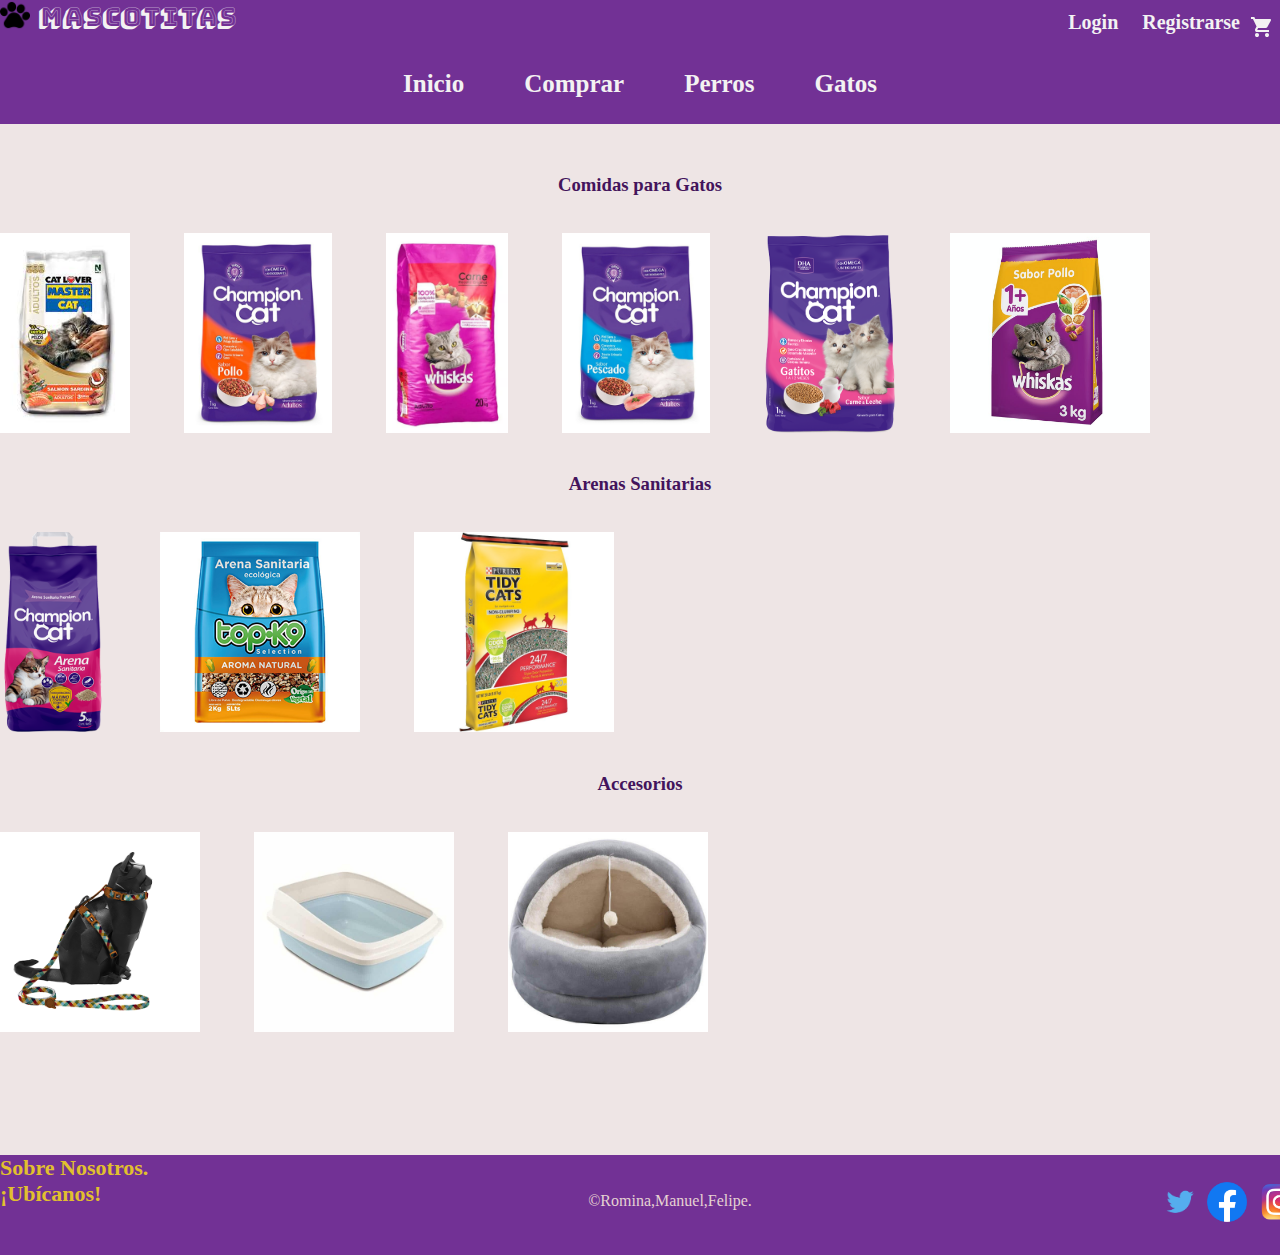
<file: Experiencia2_Poblete_Diaz_Valenzuela_007D-main/gatos.html>
<!DOCTYPE html>
<html lang="en">
<head>
  <meta charset="UTF-8">
  <meta http-equiv="X-UA-Compatible" content="IE=edge">
  <meta name="viewport" content="width=device-width, initial-scale=1.0">  
  <link href="https://fonts.googleapis.com/icon?family=Material+Icons"
  rel="stylesheet">
  
  <link href="https://cdn.jsdelivr.net/npm/bootstrap@5.1.3/dist/css/bootstrap.min.css" rel="stylesheet" integrity="sha384-1BmE4kWBq78iYhFldvKuhfTAU6auU8tT94WrHftjDbrCEXSU1oBoqyl2QvZ6jIW3" crossorigin="anonymous">
  <script src="https://cdn.jsdelivr.net/npm/bootstrap@5.1.3/dist/js/bootstrap.bundle.min.js" integrity="sha384-ka7Sk0Gln4gmtz2MlQnikT1wXgYsOg+OMhuP+IlRH9sENBO0LRn5q+8nbTov4+1p" crossorigin="anonymous"></script>
  <link rel="stylesheet" href="style.css">
  <title>Gatos - Mascotitas</title>
</head>
<body>
  <header>
      <div class="logo">
          <img id="huella" src="img/huella.png" alt="">
          <a href="index.html" id="mascotitas" >Mascotitas</a>
      </div>
      <nav>
        <a href="login.html" class="nav-links">Login</a>
        <a href="registro.html" class="nav-links">Registrarse</a>
        <a href="carrito.html"><span id="carrito" class="material-icons">&#xe8cc</span></a>
      </nav>
  </header>

  <div class="nav-2">
    <div id="inicio">
      <a href="index.html">Inicio</a>
    </div>
    <div id="comprar">
      <a href="comprar.html">Comprar</a>  
    </div>
    <div id="perros">
      <a href="perros.html">Perros</a>
    </div>
    <div id="gatos">
      <a href="#">Gatos</a>
    </div>
  </div>
  <section id="productosgatos">
    <h3 style="color: #43145c; font-weight: 800; text-align: center;">Comidas para Gatos</h3><br>
    <a href="#openModal"><img src="img/comida1.jpg" alt="" style="height: 200px; margin-right: 50px;"></a>
    <div id="openModal" class="modalDialog">
    <div>
      <a href="#close" title="Close" class="close">X</a>
      <h2>Comida Master Cat Adulto 3kg</h2>
      <p>Precio: $5.990</p>
      <p>Alimento para gato adulto sabor salmón y sardina 3 kg</p>
          <img src="img/comida1.jpg" alt="" style="height: 250px; position: relative; right: -45px;">
      </div>
    </div>
    <a href="#openModal2"><img src="img/comida2.jpg" alt="" style="height: 200px;margin-right: 50px;"></a>
    <div id="openModal2" class="modalDialog">
    <div>
      <a href="#close" title="Close" class="close">X</a>
      <h2>Comida Champion Cat Adulto 1kg</h2>
      <p>Precio: $3.990</p>
      <p>Alimento para gato adulto sabor pollo 1kg</p>
          <img src="img/comida2.jpg" alt="" style="height: 250px; position: relative; right: -45px;">
      </div>
    </div>
    <a href="#openModal3"><img src="img/comida3.png" alt="" style="height: 200px;margin-right: 50px;"></a>
    <div id="openModal3" class="modalDialog">
    <div>
      <a href="#close" title="Close" class="close">X</a>
      <h2>Comida Whiskas Adulto 20kg</h2>
      <p>Precio: $35.990</p>
      <p>Alimento para gato adulto sabor carne 20kg</p>
          <img src="img/comida3.png" alt="" style="height: 250px; position: relative; right: -45px;">
      </div>
    </div>
    <a href="#openModal4"><img src="img/comida4.jpg" alt="" style="height: 200px;margin-right: 50px;"></a>
    <div id="openModal4" class="modalDialog">
    <div>
      <a href="#close" title="Close" class="close">X</a>
      <h2>Comida Champion Cat Adulto 1kg</h2>
      <p>Precio: $3.990</p>
      <p>Alimento para gato adulto sabor pescado 1kg</p>
          <img src="img/comida4.jpg" alt="" style="height: 250px; position: relative; right: -45px;">
      </div>
    </div>
    <a href="#openModal5"><img src="img/comida5.png" alt="" style="height: 200px;margin-right: 50px;"></a>
    <div id="openModal5" class="modalDialog">
    <div>
      <a href="#close" title="Close" class="close">X</a>
      <h2>Comida Champion Cat Gatitos 1kg</h2>
      <p>Precio: $3.990</p>
      <p>Alimento para gatitos menores de 1 año sabor Carne y Leche 1kg</p>
          <img src="img/comida5.png" alt="" style="height: 250px; position: relative; right: -45px;">
      </div>
    </div>
    <a href="#openModal6"><img src="img/comida6.jpg" alt="" style="height: 200px;margin-right: 50px;"></a>
    <div id="openModal6" class="modalDialog">
    <div>
      <a href="#close" title="Close" class="close">X</a>
      <h2>Comida Whiskas Adulto 3kg</h2>
      <p>Precio: $5.990</p>
      <p>Alimento para gato adulto sabor pollo 3kg</p>
          <img src="img/comida6.jpg" alt="" style="height: 250px; position: relative; right: -45px;">
      </div>
    </div><br><br>
    <h3 style="color: #43145c; font-weight: 800; text-align: center;">Arenas Sanitarias</h3><br>
    <a href="#openModal7"><img src="img/arena1.png" alt="" style="height: 200px;margin-right: 50px;"></a>
    <div id="openModal7" class="modalDialog">
    <div>
      <a href="#close" title="Close" class="close">X</a>
      <h2>Arena Sanitaria Champion Cat</h2>
      <p>Precio: $4.990</p>
      <p>Arena Sanitaria Premium máximo control de olores con olor a lavanda 5kg</p>
          <img src="img/arena1.png" alt="" style="height: 250px; position: relative; right: -45px;">
      </div>
    </div>
    <a href="#openModal8"><img src="img/arena2.png" alt="" style="height: 200px;margin-right: 50px;"></a>
    <div id="openModal8" class="modalDialog">
    <div>
      <a href="#close" title="Close" class="close">X</a>
      <h2>Arena Sanitaria top-K9</h2>
      <p>Precio: $3.990</p>
      <p>Arena Sanitaria ecológica natural biodegradable sin olor 2kg</p>
          <img src="img/arena2.png" alt="" style="height: 250px; position: relative; right: -45px;">
      </div>
    </div>
    <a href="#openModal9"><img src="img/arena3.jpg" alt="" style="height: 200px;margin-right: 50px;"></a>
    <div id="openModal9" class="modalDialog">
    <div>
      <a href="#close" title="Close" class="close">X</a>
      <h2>Arena Sanitaria Tidy Cats</h2>
      <p>Precio: $11.990</p>
      <p>Arena Sanitaria control de olores 24/7 9kg</p>
          <img src="img/arena3.jpg" alt="" style="height: 250px; position: relative; right: -45px;">
      </div>
    </div><br><br>
    <h3 style="color: #43145c; font-weight: 800; text-align: center;">Accesorios</h3><br>
    <a href="#openModal10"><img src="img/accesorio1.png" alt="" style="height: 200px;margin-right: 50px;"></a>
    <div id="openModal10" class="modalDialog">
    <div>
      <a href="#close" title="Close" class="close">X</a>
      <h2>Arnés para gatos</h2>
      <p>Precio: $5.990</p>
      <p>Arné ajustable multicolor para gatos de 2kg a 5kg</p>
          <img src="img/accesorio1.png" alt="" style="height: 250px; position: relative; right: -45px;">
      </div>
    </div>
    <a href="#openModal11"><img src="img/accesorio2.jpg" alt="" style="height: 200px;margin-right: 50px;"></a>
    <div id="openModal11" class="modalDialog">
    <div>
      <a href="#close" title="Close" class="close">X</a>
      <h2>Baño para gatos</h2>
      <p>Precio: $4.990</p>
      <p>Baño para gatos celeste con borde blanco para evitar que salga la arena</p>
          <img src="img/accesorio2.jpg" alt="" style="height: 250px; position: relative; right: -45px;">
      </div>
    </div>
    <a href="#openModal12"><img src="img/accesorio3.jpg" alt="" style="height: 200px;margin-right: 50px;"></a>
    <div id="openModal12" class="modalDialog">
    <div>
      <a href="#close" title="Close" class="close">X</a>
      <h2>Cama para Gatos</h2>
      <p>Precio: $25.990</p>
      <p>Comoda cama para gatos color gris con pompón</p>
          <img src="img/accesorio3.jpg" alt="" style="height: 250px; position: relative; right: -45px;">
      </div>
    </div>
  </section>
  <div style="margin-top: 3cm;"></div>

  <footer>
    <div class="container"> 
        <div class="col">
          <div id="links">
            <a href="sobrenosotros.html">Sobre Nosotros.</a><br>
            <a href="ubicanos.html">¡Ubícanos!</a>
        </div>       
        </div>
        <div class="col">
          <a href="#"><img id="insta" src="img/insta.png" alt="" style="height: 40px; padding-right: 10px; position: relative; bottom: 25px; right: -30px; float: right;"></a> 
          <a href="#"><img id="face" src="img/face.png" alt="" style="height: 40px; padding-right: 5px; position: relative; bottom: 25px; right: -22px; float: right;"></a>
          <a href="#"><img id="twitter" src="img/twitter.png" alt="" style="height: 40px; padding-right: 5px; position: relative; bottom: 25px; right: -20px; float: right;"></a>
          <div id="copy">
            &copy;Romina,Manuel,Felipe.
          </div> 
        </div>        
        </div>
      </div>
  </footer>
  <script>
    var present = document.getElementById("copy");
    function cambiarn (){
        present.innerHTML = "<h4 style= 'color: rgb(225, 192, 46)';>Creadores de Proyecto</h4>";
    }
    function cambiarn1(){
      present.innerHTML = "&copy;Romina,Manuel,Felipe.";
    }
    present.onmouseover = cambiarn;
    present.onmouseout = cambiarn1;
  </script>
</body>
</html>
</file>
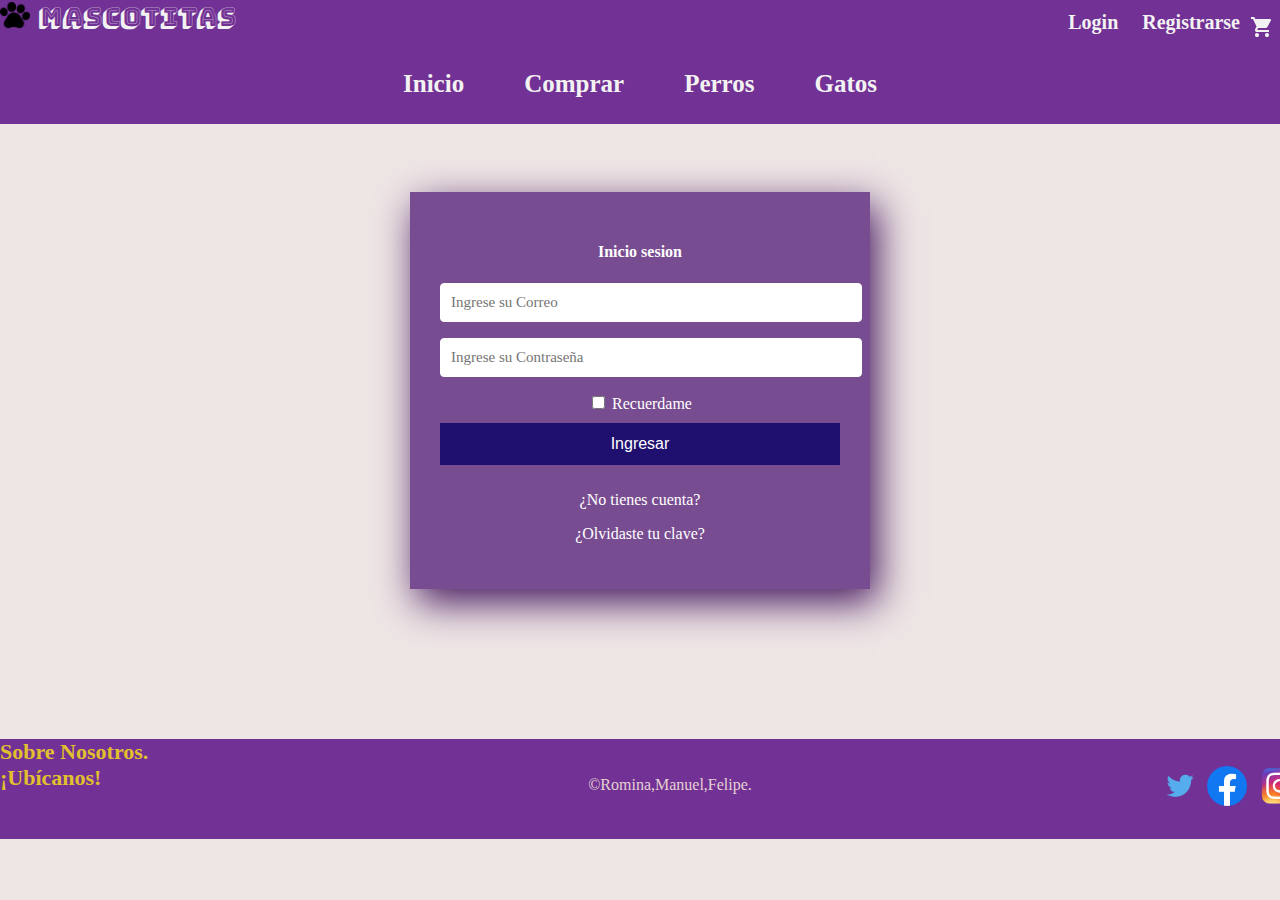
<file: Experiencia2_Poblete_Diaz_Valenzuela_007D-main/login.html>
<!DOCTYPE html>
<html lang="en">
<head>
    <meta charset="UTF-8">
    <meta http-equiv="X-UA-Compatible" content="IE=edge">
    <meta name="viewport" content="width=device-width, initial-scale=1.0">
    <title>Login</title>
    <link href="https://cdn.jsdelivr.net/npm/bootstrap@5.1.3/dist/css/bootstrap.min.css" rel="stylesheet" integrity="sha384-1BmE4kWBq78iYhFldvKuhfTAU6auU8tT94WrHftjDbrCEXSU1oBoqyl2QvZ6jIW3" crossorigin="anonymous">
    <script src="https://cdn.jsdelivr.net/npm/bootstrap@5.1.3/dist/js/bootstrap.bundle.min.js" integrity="sha384-ka7Sk0Gln4gmtz2MlQnikT1wXgYsOg+OMhuP+IlRH9sENBO0LRn5q+8nbTov4+1p" crossorigin="anonymous"></script>
    <link href="https://fonts.googleapis.com/icon?family=Material+Icons" rel="stylesheet">
    <link rel="stylesheet" href="style.css">
</head>
<body>
    <header>
      <div class="logo">
        <img id="huella" src="img/huella.png" alt="">
        <a href="index.html" id="mascotitas">Mascotitas</a>
      </div>
        <nav>
          <a href="#" class="nav-links">Login</a>
          <a href="registro.html" class="nav-links">Registrarse</a>
          <a href="carrito.html"><span id="carrito" class="material-icons">&#xe8cc</span></a>
        </nav>
    </header>
    
    <div class="nav-2">
      <div id="inicio">
        <a href="index.html">Inicio</a>
      </div>
      <div id="comprar">
        <a href="comprar.html">Comprar</a>  
      </div>
      <div id="perros">
        <a href="perros.html">Perros</a>
      </div>
      <div id="gatos">
        <a href="gatos.html">Gatos</a>
      </div>
    </div>
    </header><br>
    <form action="/my-handling-form-page" method="post">
    <section class="form-inicio">
      <h4>Inicio sesion</h4>
      <input class="controls" type="email" name="correo" id="correos" placeholder="Ingrese su Correo">
      <input class="controls" type="password" name="contraseña" id="contraseña" placeholder="Ingrese su Contraseña">
      <input type="checkbox" value="remember-me"> Recuerdame
      <input class="botons" type="submit" value="Ingresar">
      <p><a href="registro.html" id="olvidocuenta">¿No tienes cuenta?</a></p>
      <p><a href="reestablecer.html" id="reestablecer">¿Olvidaste tu clave?</a></p>
    </section>
    </form>
    <br><br><br><br><br><br><br><br>
    <footer>
      <div class="container"> 
          <div class="col">
            <div id="links">
              <a href="sobrenosotros.html">Sobre Nosotros.</a><br>
              <a href="ubicanos.html">¡Ubícanos!</a>
            </div>       
          </div>
          <div class="col">
              <img id="insta" src="img/insta.png" alt="" style="height: 40px; padding-right: 10px; position: relative; bottom: 25px; right: -30px; float: right;">
              <img id="face" src="img/face.png" alt="" style="height: 40px; padding-right: 5px; position: relative; bottom: 25px; right: -22px; float: right;">
              <img id="twitter" src="img/twitter.png" alt="" style="height: 40px; padding-right: 5px; position: relative; bottom: 25px; right: -20px; float: right;">
            <div id="copy">
              &copy;Romina,Manuel,Felipe.
            </div> 
          </div>        
      </div>
    </footer>
    <script>
    var present = document.getElementById("copy");
    function cambiarn (){
        present.innerHTML = "<h4 style= 'color: rgb(225, 192, 46)';>Creadores de Proyecto</h4>";
    }
    function cambiarn1(){
      present.innerHTML = "&copy;Romina,Manuel,Felipe.";
    }
    present.onmouseover = cambiarn;
    present.onmouseout = cambiarn1;
  </script>
</body>
</html>
</file>
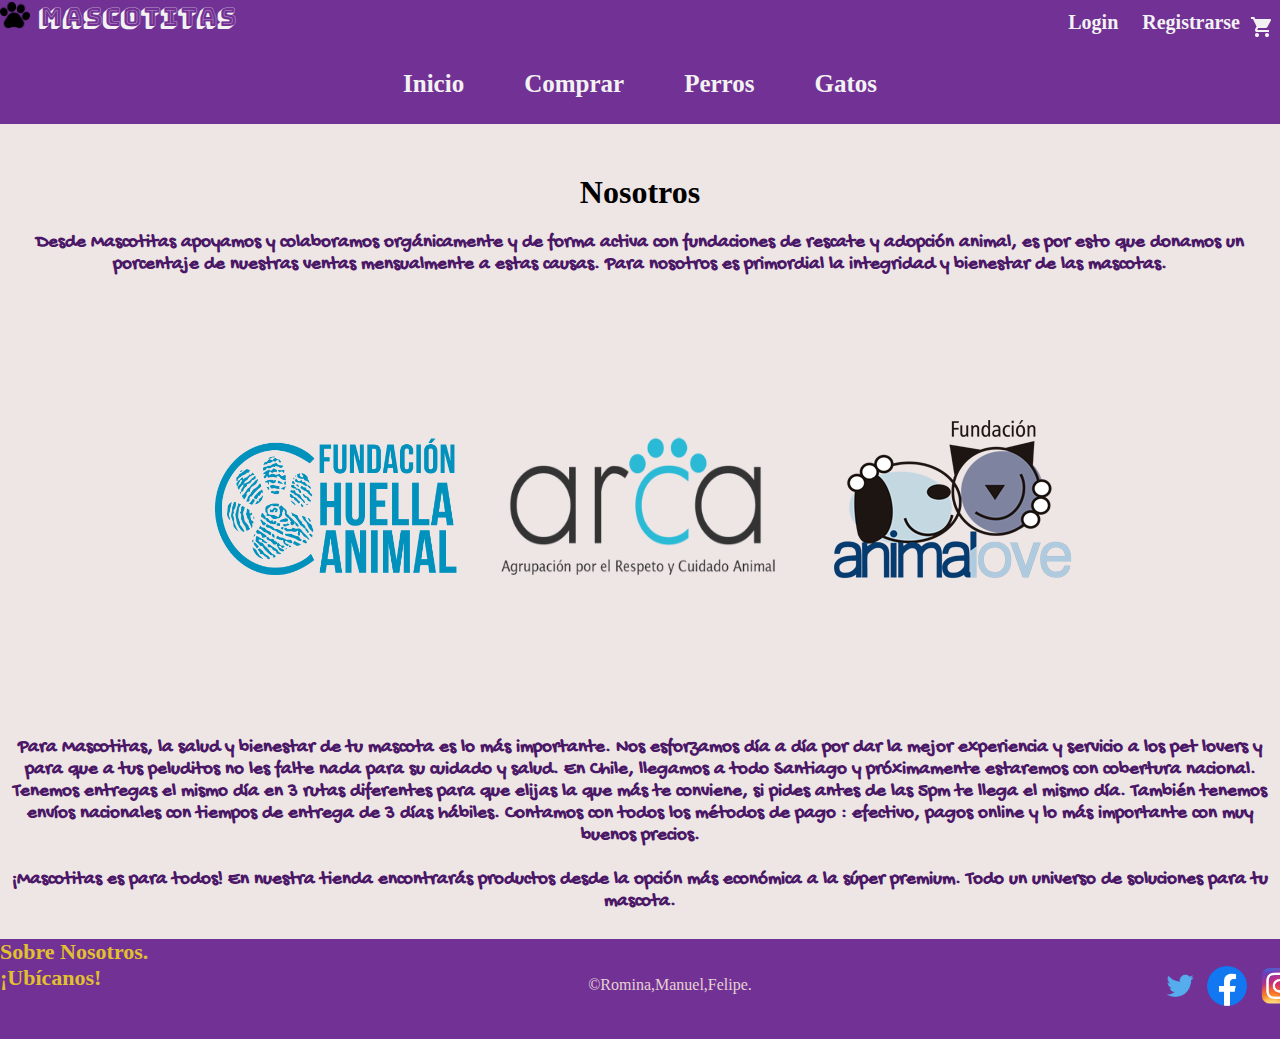
<file: Experiencia2_Poblete_Diaz_Valenzuela_007D-main/sobrenosotros.html>
<!DOCTYPE html>
<html lang="en">
<head>
  <meta charset="UTF-8">
  <meta http-equiv="X-UA-Compatible" content="IE=edge">
  <meta name="viewport" content="width=device-width, initial-scale=1.0">  
  <link href="https://fonts.googleapis.com/icon?family=Material+Icons"
  rel="stylesheet">
  
  <link href="https://cdn.jsdelivr.net/npm/bootstrap@5.1.3/dist/css/bootstrap.min.css" rel="stylesheet" integrity="sha384-1BmE4kWBq78iYhFldvKuhfTAU6auU8tT94WrHftjDbrCEXSU1oBoqyl2QvZ6jIW3" crossorigin="anonymous">
  <script src="https://cdn.jsdelivr.net/npm/bootstrap@5.1.3/dist/js/bootstrap.bundle.min.js" integrity="sha384-ka7Sk0Gln4gmtz2MlQnikT1wXgYsOg+OMhuP+IlRH9sENBO0LRn5q+8nbTov4+1p" crossorigin="anonymous"></script>
  <link rel="stylesheet" href="style.css">
  <title>Sobre nosotros</title>
</head>
<body>
  <header>
      <div class="logo">
          <img id="huella" src="img/huella.png" alt="">
          <a href="index.html" id="mascotitas" >Mascotitas</a>
      </div>
      <nav>
        <a href="login.html" class="nav-links">Login</a>
        <a href="registro.html" class="nav-links">Registrarse</a>
        <a href="carrito.html"><span id="carrito" class="material-icons">&#xe8cc</span></a>
      </nav>
  </header>

  <div class="nav-2">
    <div id="inicio">
      <a href="index.html">Inicio</a>
    </div>
    <div id="comprar">
      <a href="comprar.html">Comprar</a>  
    </div>
    <div id="perros">
      <a href="perros.html">Perros</a>
    </div>
    <div id="gatos">
      <a href="gatos.html">Gatos</a>
    </div>
  </div>

  <h1 style="text-align: center;">Nosotros</h1>
  <h3 style="font-family: 'Gochi Hand', cursive; text-align: center; margin-bottom: 20px; color: #4b1767;">
Desde Mascotitas apoyamos y colaboramos orgánicamente y de forma activa con fundaciones de rescate y adopción animal, es por esto que donamos un porcentaje de nuestras ventas mensualmente a estas causas. Para nosotros es primordial la integridad y bienestar de las mascotas.
  </h3> <br>
  <div align="center"><img src="img/fundaciones.png"></div>
  
  <h3 style="font-family: 'Gochi Hand', cursive; text-align: center; margin-bottom: 20px; color: #4b1767;">

    Para Mascotitas, la salud y bienestar de tu mascota es lo más importante. Nos esforzamos día a día por dar la mejor experiencia y servicio a los pet lovers y para que a tus peluditos no les falte nada para su cuidado y salud.

    En Chile, llegamos a todo Santiago y próximamente estaremos con cobertura nacional. Tenemos entregas el mismo día en 3 rutas diferentes para que elijas la que más te conviene, si pides antes de las 5pm te llega el mismo día. También tenemos envíos nacionales con tiempos de entrega de 3 días hábiles. Contamos con todos los métodos de pago : efectivo, pagos online y lo más importante con muy buenos precios. <br>
    <br> ¡Mascotitas es para todos! En nuestra tienda encontrarás productos desde la opción más económica a la súper premium. Todo un universo de soluciones para tu mascota.  
  </h3>



<footer>
    <div class="container"> 
        <div class="col">
          <div id="links">
            <a href="#">Sobre Nosotros.</a><br>
            <a href="ubicanos.html">¡Ubícanos!</a>
         </div>       
        </div>
        <div class="col">
            <img id="insta" src="img/insta.png" alt="" style="height: 40px; padding-right: 10px; position: relative; bottom: 25px; right: -30px; float: right;">
            <img id="face" src="img/face.png" alt="" style="height: 40px; padding-right: 5px; position: relative; bottom: 25px; right: -22px; float: right;">
            <img id="twitter" src="img/twitter.png" alt="" style="height: 40px; padding-right: 5px; position: relative; bottom: 25px; right: -20px; float: right;">
          <div id="copy">
            &copy;Romina,Manuel,Felipe.
          </div> 
        </div>        
        </div>
      </div>
  </footer>
  <script>
    var present = document.getElementById("copy");
    function cambiarn (){
        present.innerHTML = "<h4 style= 'color: rgb(225, 192, 46)';>Creadores de Proyecto</h4>";
    }
    function cambiarn1(){
      present.innerHTML = "&copy;Romina,Manuel,Felipe.";
    }
    present.onmouseover = cambiarn;
    present.onmouseout = cambiarn1;
  </script>
</body>
</html>
</file>
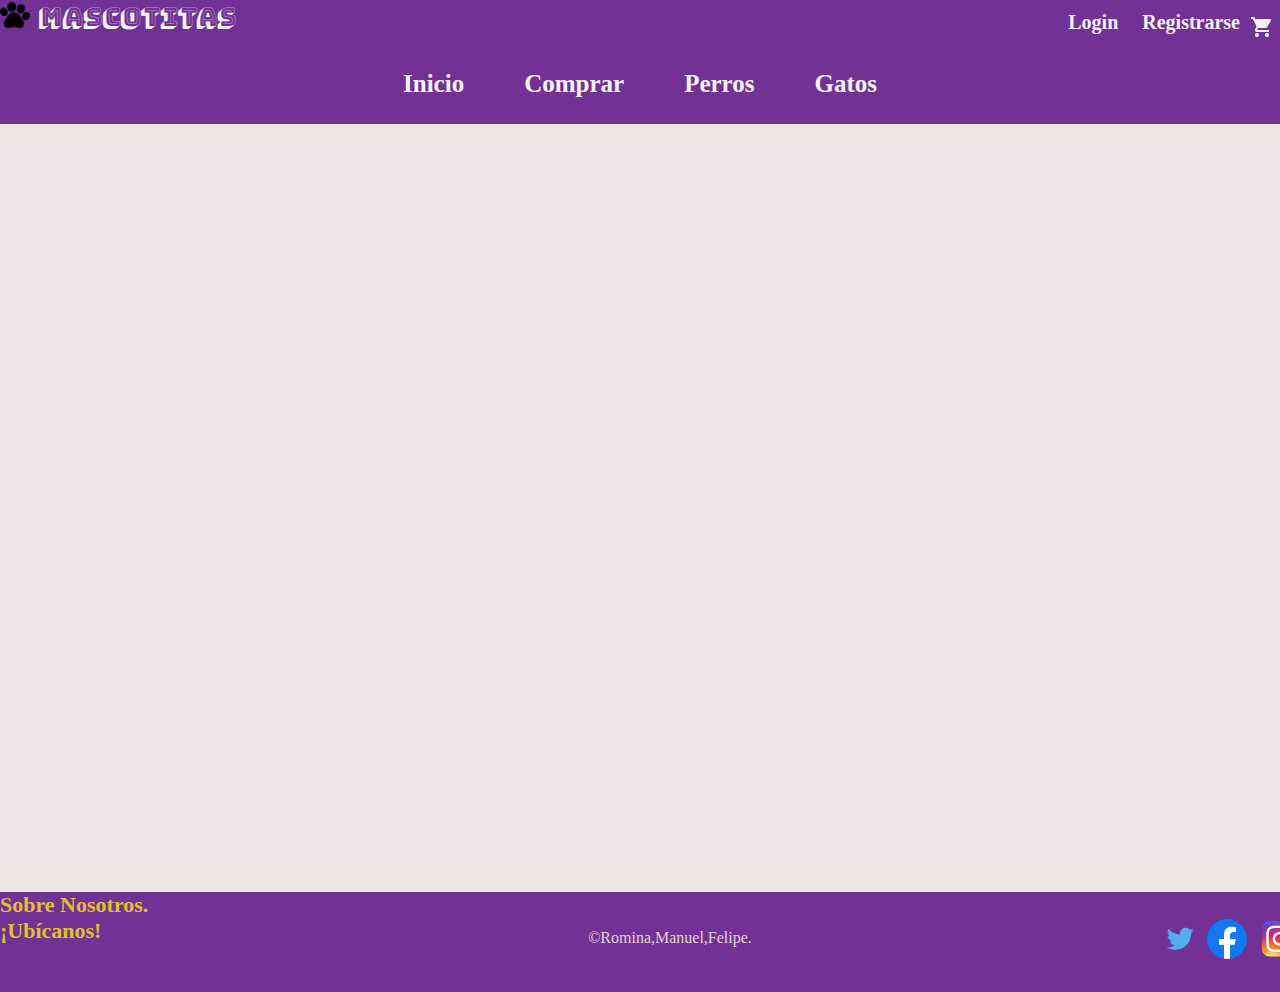
<file: Experiencia2_Poblete_Diaz_Valenzuela_007D-main/ubicanos.html>
<!DOCTYPE html>
<html lang="en">
<head>
  <meta charset="UTF-8">
  <meta http-equiv="X-UA-Compatible" content="IE=edge">
  <meta name="viewport" content="width=device-width, initial-scale=1.0">  
  <link href="https://fonts.googleapis.com/icon?family=Material+Icons"
  rel="stylesheet">
  
  <link href="https://cdn.jsdelivr.net/npm/bootstrap@5.1.3/dist/css/bootstrap.min.css" rel="stylesheet" integrity="sha384-1BmE4kWBq78iYhFldvKuhfTAU6auU8tT94WrHftjDbrCEXSU1oBoqyl2QvZ6jIW3" crossorigin="anonymous">
  <script src="https://cdn.jsdelivr.net/npm/bootstrap@5.1.3/dist/js/bootstrap.bundle.min.js" integrity="sha384-ka7Sk0Gln4gmtz2MlQnikT1wXgYsOg+OMhuP+IlRH9sENBO0LRn5q+8nbTov4+1p" crossorigin="anonymous"></script>
  <link rel="stylesheet" href="style.css">
  <title>Ubicanos!</title>
</head>
<body>
  <header>
      <div class="logo">
          <img id="huella" src="img/huella.png" alt="">
          <a href="index.html" id="mascotitas" >Mascotitas</a>
      </div>
      <nav>
        <a href="login.html" class="nav-links">Login</a>
        <a href="registro.html" class="nav-links">Registrarse</a>
        <a href="carrito.html"><span id="carrito" class="material-icons">&#xe8cc</span></a>
      </nav>
  </header>

  <div class="nav-2">
    <div id="inicio">
      <a href="index.html">Inicio</a>
    </div>
    <div id="comprar">
      <a href="comprar.html">Comprar</a>  
    </div>
    <div id="perros">
      <a href="perros.html">Perros</a>
    </div>
    <div id="gatos">
      <a href="gatos.html">Gatos</a>
    </div>
  </div>
  <div class="contain">
    <iframe id="mapagoogle" src="https://www.google.com/maps/embed?pb=!1m14!1m8!1m3!1d6653.27156058219!2d-70.75734!3d-33.510852!3m2!1i1024!2i768!4f13.1!3m3!1m2!1s0x9662dcd3c2806a87%3A0xd0fa0a2a81c0313b!2sAv.%205%20de%20Abril%2072%2C%20Maip%C3%BA%2C%20Regi%C3%B3n%20Metropolitana!5e0!3m2!1ses-419!2scl!4v1649013714150!5m2!1ses-419!2scl" width="800" height="600" style="border:0;" allowfullscreen="" loading="lazy" referrerpolicy="no-referrer-when-downgrade"></iframe>
    </div>  
  <br><br><br><br><br><br>
    <footer>
        <div class="container"> 
            <div class="col">
              <div id="links">
                <a href="sobrenosotros.html">Sobre Nosotros.</a><br>
                <a href="#">¡Ubícanos!</a>
             </div>       
            </div>
            <div class="col">
                <img id="insta" src="img/insta.png" alt="" style="height: 40px; padding-right: 10px; position: relative; bottom: 25px; right: -30px; float: right;">
                <img id="face" src="img/face.png" alt="" style="height: 40px; padding-right: 5px; position: relative; bottom: 25px; right: -22px; float: right;">
                <img id="twitter" src="img/twitter.png" alt="" style="height: 40px; padding-right: 5px; position: relative; bottom: 25px; right: -20px; float: right;">
              <div id="copy">
                &copy;Romina,Manuel,Felipe.
              </div> 
            </div>        
            </div>
          </div>
      </footer>
    </body>
    </html>
    <script>
      var present = document.getElementById("copy");
    function cambiarn (){
        present.innerHTML = "<h4 style= 'color: rgb(225, 192, 46)';>Creadores de Proyecto</h4>";
    }
    function cambiarn1(){
      present.innerHTML = "&copy;Romina,Manuel,Felipe.";
    }
    present.onmouseover = cambiarn;
    present.onmouseout = cambiarn1;
    </script>
</body>
</html>
</file>
<file: Experiencia2_Poblete_Diaz_Valenzuela_007D-main/style.css>
/*Imports Fuentes personalizadas*/
@import url('https://fonts.googleapis.com/css2?family=Gochi+Hand&display=swap');
@import url('https://fonts.googleapis.com/css2?family=Bungee+Shade&display=swap');
/**/
#marcas{
    position: relative;
    right: -6cm;
}

body{
    margin: 0;
    background-color: #eee5e5;
}

header{
    display: flex;
    justify-content: space-between;
    background-color: #723195;
    align-items: center;

}

.summary{
    display: block;
  margin-left: auto;
  margin-right: auto;
  width: 50%;
  text-align: center;
  font-weight: 500;
}.summary button{
    text-decoration: none;
    background-color: #723195;
    color: white;
    margin-bottom: 10px;
}.summary button:hover{
    color:white;
    height: 39px;
    transition: 1s;
    font-size: 19px;
}.summary div{
    margin-bottom: 15px;
}


footer{
    background-color: #723195;
    height: 100px;
    position: relative;
    bottom: -6px;
}
#carrito{
    position: fixed;
    top: 15px;
    right: 0.5%;
}
#huella{
    height: 30px;
    padding-right: 8px; 
}
#mascotitas{
    font-size: 25px;
    text-decoration: none;
    color: #f3f2f2;
    font-family: 'Bungee Shade', cursive;

}
.logo{
    display: flex;
    margin-bottom: 10px;
}

#royal{
    height: 100px;
}

#webpay{
    height: 80px;
    width: 180px;
    
}
#redes{
    display: flex;
    float: right;
}
#copy{
    text-align: center;
    color: rgb(229, 210, 210);
    position: relative; bottom: 15px; right: -100px;
}
#links a{
    text-decoration: none;
    color: rgb(225, 192, 46);
    font-weight: 900;
    font-size: 22px;
    font-family: cursive;   
    position:relative;
    right: 0cm;
}#links a:hover{
    transition: 1s;
    color: black;
    font-size: 25px;
}


nav a{
    text-decoration: none;
    color: #f3f2f2;
    font-size: 20px;
    padding-right: 20px;
    font-family: cursive;
    font-weight: 800;

}nav a:hover{
    transition: 1s;
    color:white;
    font-size: 30px;
}
.nav-2{
    display: flex;
    justify-content: center;
    background-color: #723195;
    height: 80px;
    align-items: center;
    margin-bottom: 50px;

}
#inicio a, #comprar a, #sobrenosotros a,#perros a, #gatos a{
    padding: 30px;
    font-size: 25px;
    color: #f3f2f2;
    text-decoration: none;
    font-family: cursive;
    font-weight: 800;
}
#inicio a:hover, #comprar a:hover, #sobrenosotros a:hover,#perros a:hover, #gatos a:hover{
    transition: 1s;
    font-size: 30px;
}

#mapagoogle{
    position: relative;
    left: 11cm;
}

.center{
    display: block;
  margin-left: auto;
  margin-right: auto;
  width: 55%;
}


/*Responsive*/
@media (max-width:700px){
    header a{
        font-size: 12px;
    }header a:hover{
        font-size: 12px;
        color: white;
    }
    #carrito{
        position: fixed;
        top: 10px;
        right: 0.5%;
    }

   

    #inicio a, #comprar a, #perros a, #gatos a{
    padding: 15px;
    font-size: 15px;
    }#inicio a:hover, #comprar a:hover,#perros a:hover, #gatos a:hover{
        font-size: 15px;
        color: white;
    }

    #links a{
        font-size: 15px;
        position: relative;
        left: 15px;
        bottom: -15px;
    }
    footer{
        position: fixed;
        bottom: 1px;
        width: 100%;
    }
    #copy{
        font-size: 12px;
        position: relative;
        bottom: -10px;
        left: 60px;
    }
    #royal{
        height: 20px;
    }
    

}


/*Responsive IMG, mapa*/
@media (max-width:1200px){
    #royal{
        height: 80px;
        justify-content: space-between;
        padding-right: 10px;   
    }

    #mapagoogle{
        position: relative;
        left: 6cm;
        height: 400px;
        width: 520px;
    }
    @media (max-width:750px){
        #mapagoogle{
            position: relative;
            left: 1cm;
            height: 350px;
            width: 420px;
        }
    }@media (max-width:995px){
        #royal{
            height: 70px;
            position: relative;
            left: -4cm;
        }
    }@media (max-width:780px){
        #royal{
            height: 55px;
            position: relative;
            left: -6cm;
        }
        .center{
            display: block;
          margin-left: auto;
          margin-right: auto;
          width: 70%;
        }
        
    }@media (max-width:540px){
        #royal{
            height: 50px;
            position: relative;
            left: -6cm;
        }
    }@media (max-width:490px){
        #royal{
            height: 50px;
            position: relative;
            left: -6cm;
            margin-bottom: 15px;
        }
        .center{
            display: block;
          margin-left: auto;
          margin-right: auto;
          width: 80%;
        }
        
    }


}

.form-registro{
    width: 400px;
    padding: 30px;
    margin: auto;
    font-family: cursive;
    color: #ffffff;
    text-align: center;
    box-shadow: #43145c 7px 13px 37px;
    background: #784c91;
}

.form-registro h4 {
    font-size: 22px;
    margin-bottom: 20px;
}

.controls {
    width: 100%;
    background: #ffffff;
    padding: 10px;
    border-radius: 4px;
    margin-bottom: 16px;
    border: 1px solid #ffffff;
    font-family: cursive;
    font-size: 15px;
}

.form-registro a {
    color: #ffffff;
    text-decoration: none;
}

.form-registro a:hover{
    color: #ffffff;
    text-decoration: underline;
}

.form-registro .botons{
    width: 100%;
    background: #1f106f;
    border: none;
    padding: 12px;
    color: #ffffff;
    margin: 10px 0;
    font-size: 16px;
}

.form-inicio{
    width: 400px;
    padding: 30px;
    margin: auto;
    font-family: cursive;
    color: #ffffff;
    text-align: center;
    box-shadow: #43145c 7px 13px 37px;
    background: #784c91;
}

.form-inicio .botons{
    width: 100%;
    background: #1f106f;
    border: none;
    padding: 12px;
    color: #ffffff;
    margin: 10px 0;
    font-size: 16px;
}

.form-inicio a {
    color: #ffffff;
    text-decoration: none;
}

.form-inicio a:hover{
    color: #ffffff;
    text-decoration: underline;
}

.modalDialog {
	position: fixed;
	font-family: Arial, Helvetica, sans-serif;
	top: 0;
	right: 0;
	bottom: 0;
	left: 0;
	background: rgba(0,0,0,0.8);
	z-index: 99999;
    color: white;
	opacity:0;
	-webkit-transition: opacity 400ms ease-in;
	-moz-transition: opacity 400ms ease-in;
	transition: opacity 400ms ease-in;
	pointer-events: none;
}
.modalDialog:target {
	opacity:1;
	pointer-events: auto;
}
.modalDialog > div {
	width: 400px;
	position: relative;
	margin: 10% auto;
	padding: 5px 20px 13px 20px;
	border-radius: 10px;
	background: #fff;
	background: #43145c;
	background: #43145c;
	background: #43145c;
  -webkit-transition: opacity 400ms ease-in;
-moz-transition: opacity 400ms ease-in;
transition: opacity 400ms ease-in;
}
.close {
	background: #606061;
	color: #FFFFFF;
	line-height: 25px;
	position: absolute;
	right: -12px;
	text-align: center;
	top: -10px;
	width: 24px;
	text-decoration: none;
	font-weight: bold;
	-webkit-border-radius: 12px;
	-moz-border-radius: 12px;
	border-radius: 12px;
	-moz-box-shadow: 1px 1px 3px #000;
	-webkit-box-shadow: 1px 1px 3px #000;
	box-shadow: 1px 1px 3px #000;
}
.close:hover { background: #ca850e; }

/* ----- -----  Diseño para formulario nuevo               ------------------------------------                   ----- ----- */
main {
	max-width: 800px;
	width: 90%;
	margin: auto;
	padding: 70px;
    font-family: cursive;
    color: #ffffff;
    box-shadow: #43145c 7px 13px 37px;
    background: #784c91;
}

.formulario {
	display: grid;
	grid-template-columns: 1fr 1fr;
	gap: 20px;
}

.formulario__label {
	display: block;
	font-weight: 700;
	padding: 10px;
	cursor: pointer;
}

.formulario__grupo-input {
	position: relative;
}

.formulario__input {
	width: 100%;
	background: #fff;
	border: 3px solid transparent;
	border-radius: 3px;
	height: 45px;
	line-height: 45px;
	padding: 0 40px 0 10px;
	transition: .3s ease all;
}

.formulario__input:focus {
	border: 3px solid #723195;
	outline: none;
	box-shadow: 3px 0px 30px rgba(163,163,163, 0.4);
}

.formulario__input-error {
	font-size: 12px;
	margin-bottom: 0;
	display: none;
}

.formulario__input-error-activo {
	display: block;
}

.formulario__validacion-estado {
	position: absolute;
	right: 10px;
	bottom: 15px;
	z-index: 100;
	font-size: 16px;
	opacity: 0;
}

.formulario__checkbox {
	margin-right: 10px;
}

.formulario__grupo-terminos, 
.formulario__mensaje,
.formulario__grupo-btn-enviar {
	grid-column: span 2;
}

.formulario__mensaje {
	height: 45px;
	line-height: 45px;
	background: #F66060;
	padding: 0 15px;
	border-radius: 3px;
	display: none;
}

.formulario__mensaje-activo {
	display: block;
}

.formulario__mensaje p {
	margin: 0;
}

.formulario__grupo-btn-enviar {
	display: flex;
	flex-direction: column;
	align-items: center;
}

.formulario__btn {
	height: 45px;
	line-height: 45px;
	width: 30%;
	background: #723195;
	color: #fff;
	font-weight: bold;
	border: none;
	border-radius: 3px;
	cursor: pointer;
	transition: .1s ease all;
}

.formulario__btn:hover {
	box-shadow: 3px 0px 30px rgba(163,163,163, 1);
}

.formulario__mensaje-exito {
	font-size: 14px;
	color: #119200;
	display: none;
}

.formulario__mensaje-exito-activo {
	display: block;
}

/* ----- -----  Estilos para Validacion ----- ----- */
.formulario__grupo-correcto .formulario__validacion-estado {
	color: #1ed12d;
	opacity: 1;
}

.formulario__grupo-incorrecto .formulario__label {
	color: #bb2929;
}

.formulario__grupo-incorrecto .formulario__validacion-estado {
	color: #bb2929;
	opacity: 1;
}

.formulario__grupo-incorrecto .formulario__input {
	border: 3px solid #bb2929;
}


/* ----- -----  Mediaqueries ----- ----- */
@media screen and (max-width: 800px) {
	.formulario {
		grid-template-columns: 1fr;
	}

	.formulario__grupo-terminos, 
	.formulario__mensaje,
	.formulario__grupo-btn-enviar {
		grid-column: 1;
	}

	.formulario__btn {
		width: 100%;
	}
}

/* ----- -----  Cursor /puntero /click----- ----- */
*{
    cursor: url("img/cursor.png"), auto;
}
a{
    cursor: url("img/cursorpuntero.png"), auto;
}
</file>
